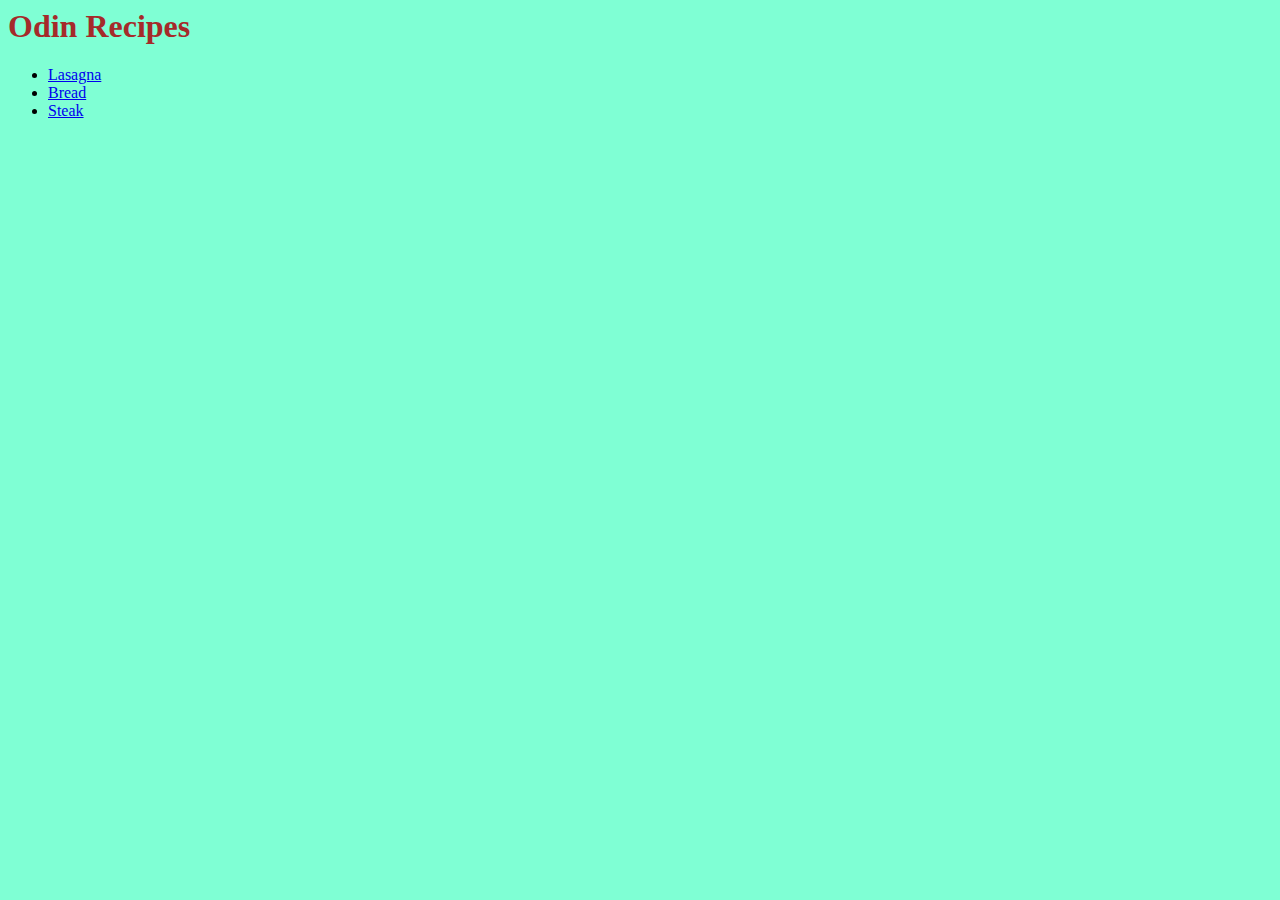
<file: index.html>
<!DOCTYPE>

<html lang="de">

<head>
    <meta charset="utf-8">
    <title>My Recipes</title>
    <link rel="stylesheet" href="./styles.css">
</head>

<body>
    <h1>Odin Recipes</h1>

    <ul>
        <li><a href ="./recipes/lasagna.html">Lasagna</a></li>
        <li><a href ="./recipes/bread.html">Bread</a></li>
        <li><a href="./recipes/steak.html">Steak</a></li>
    </ul>        

    


</body>


</html>
</file>
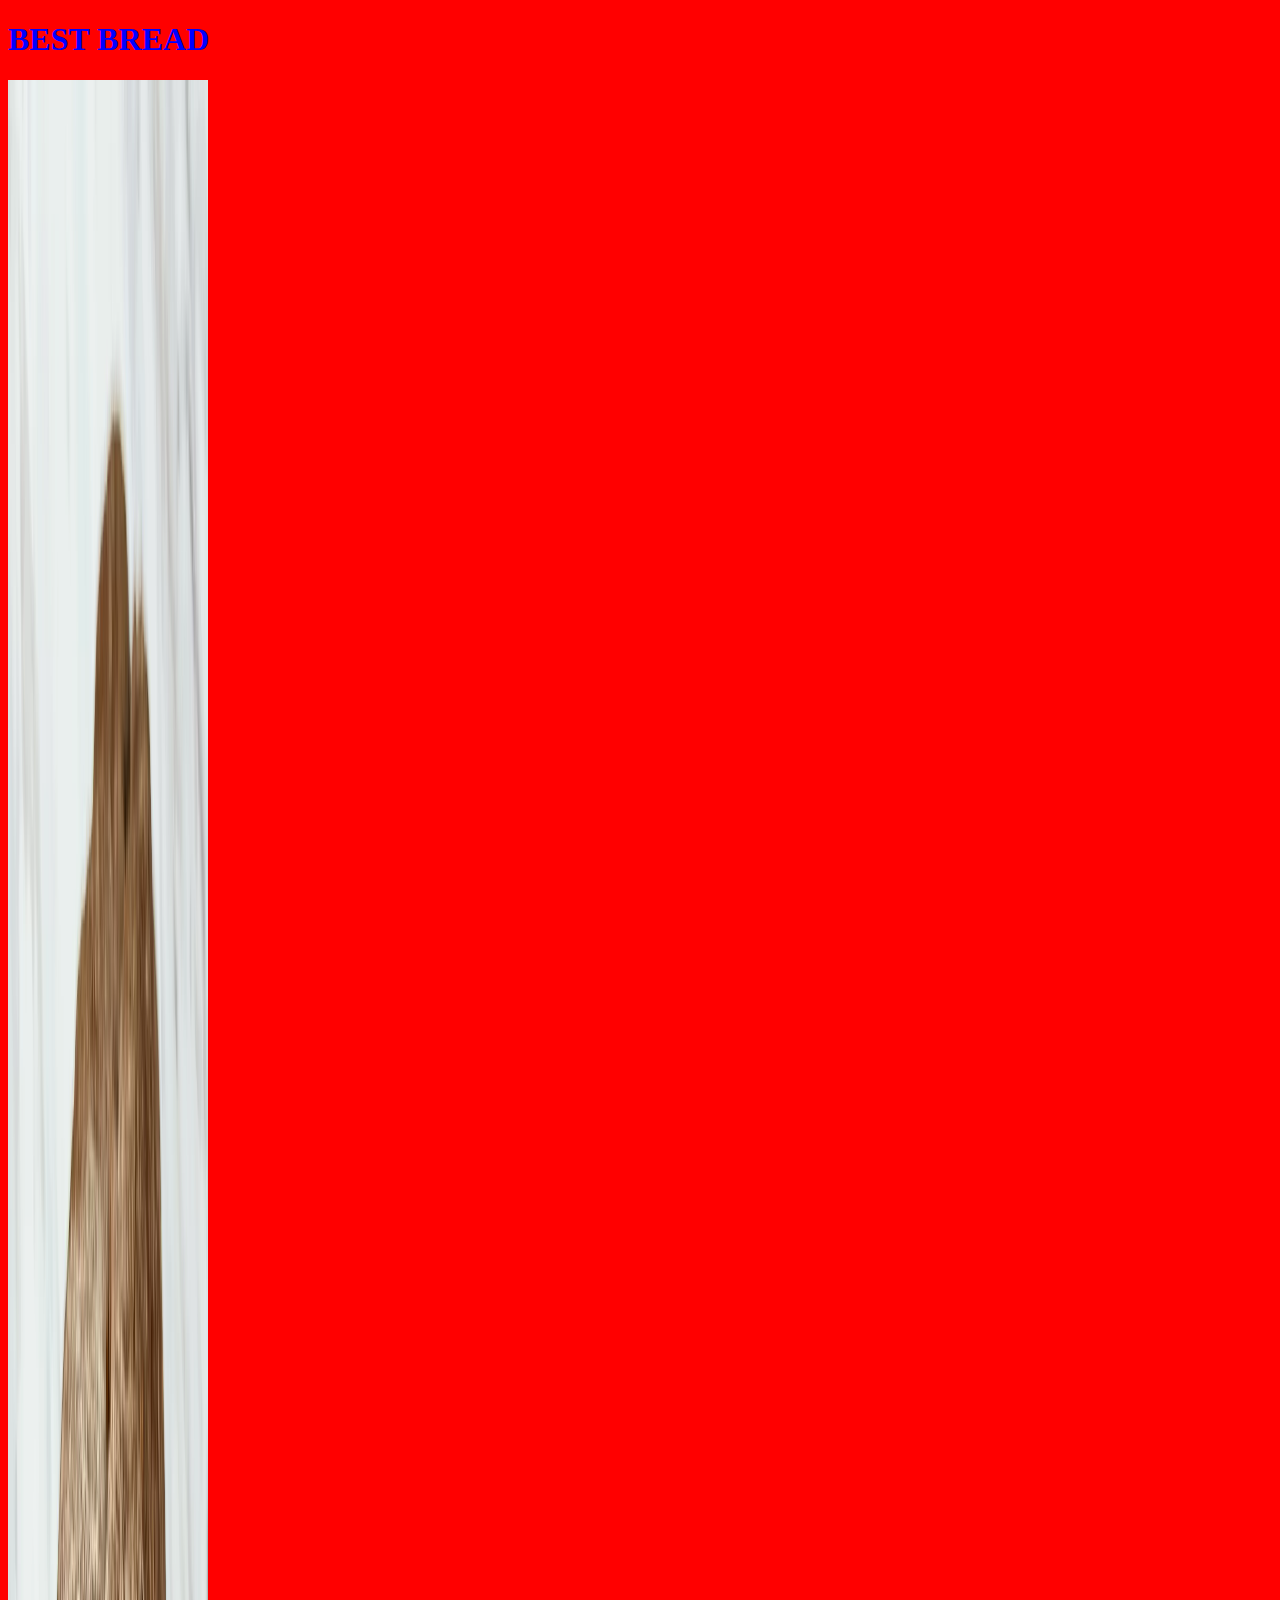
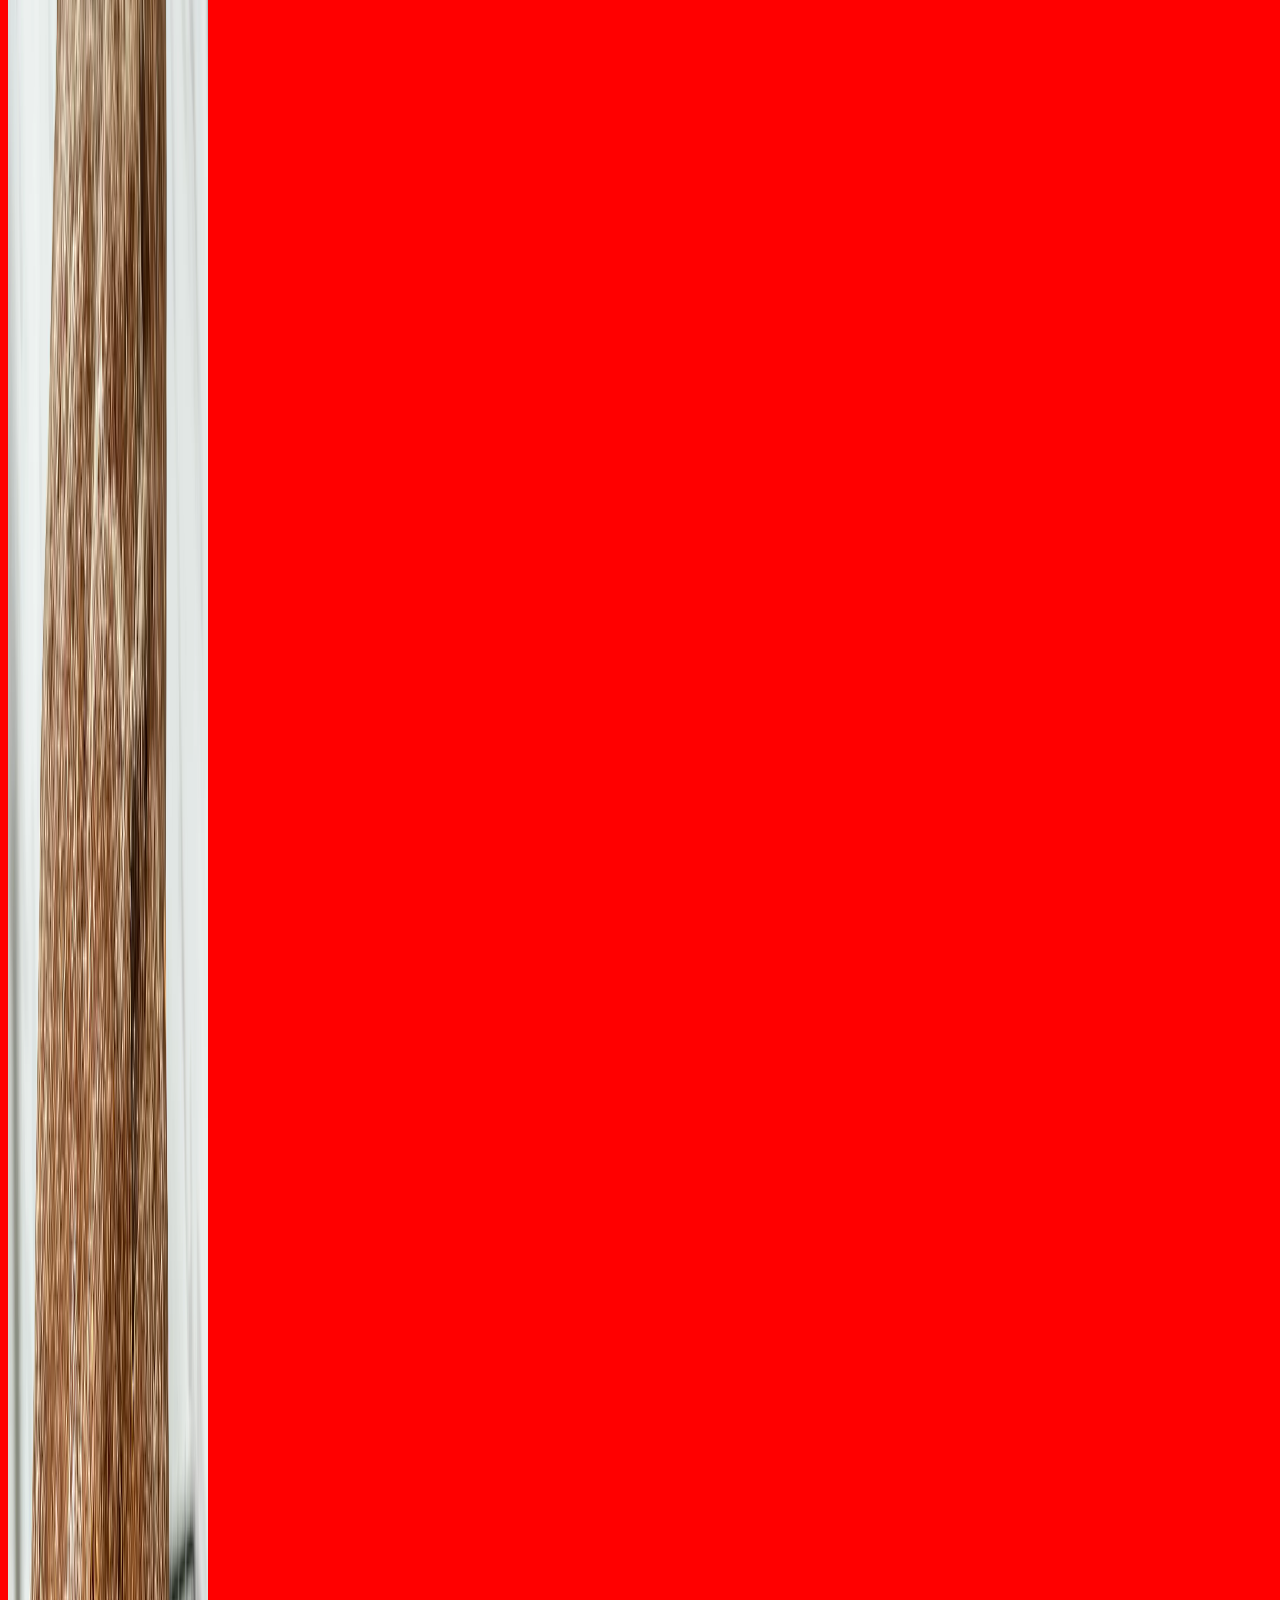
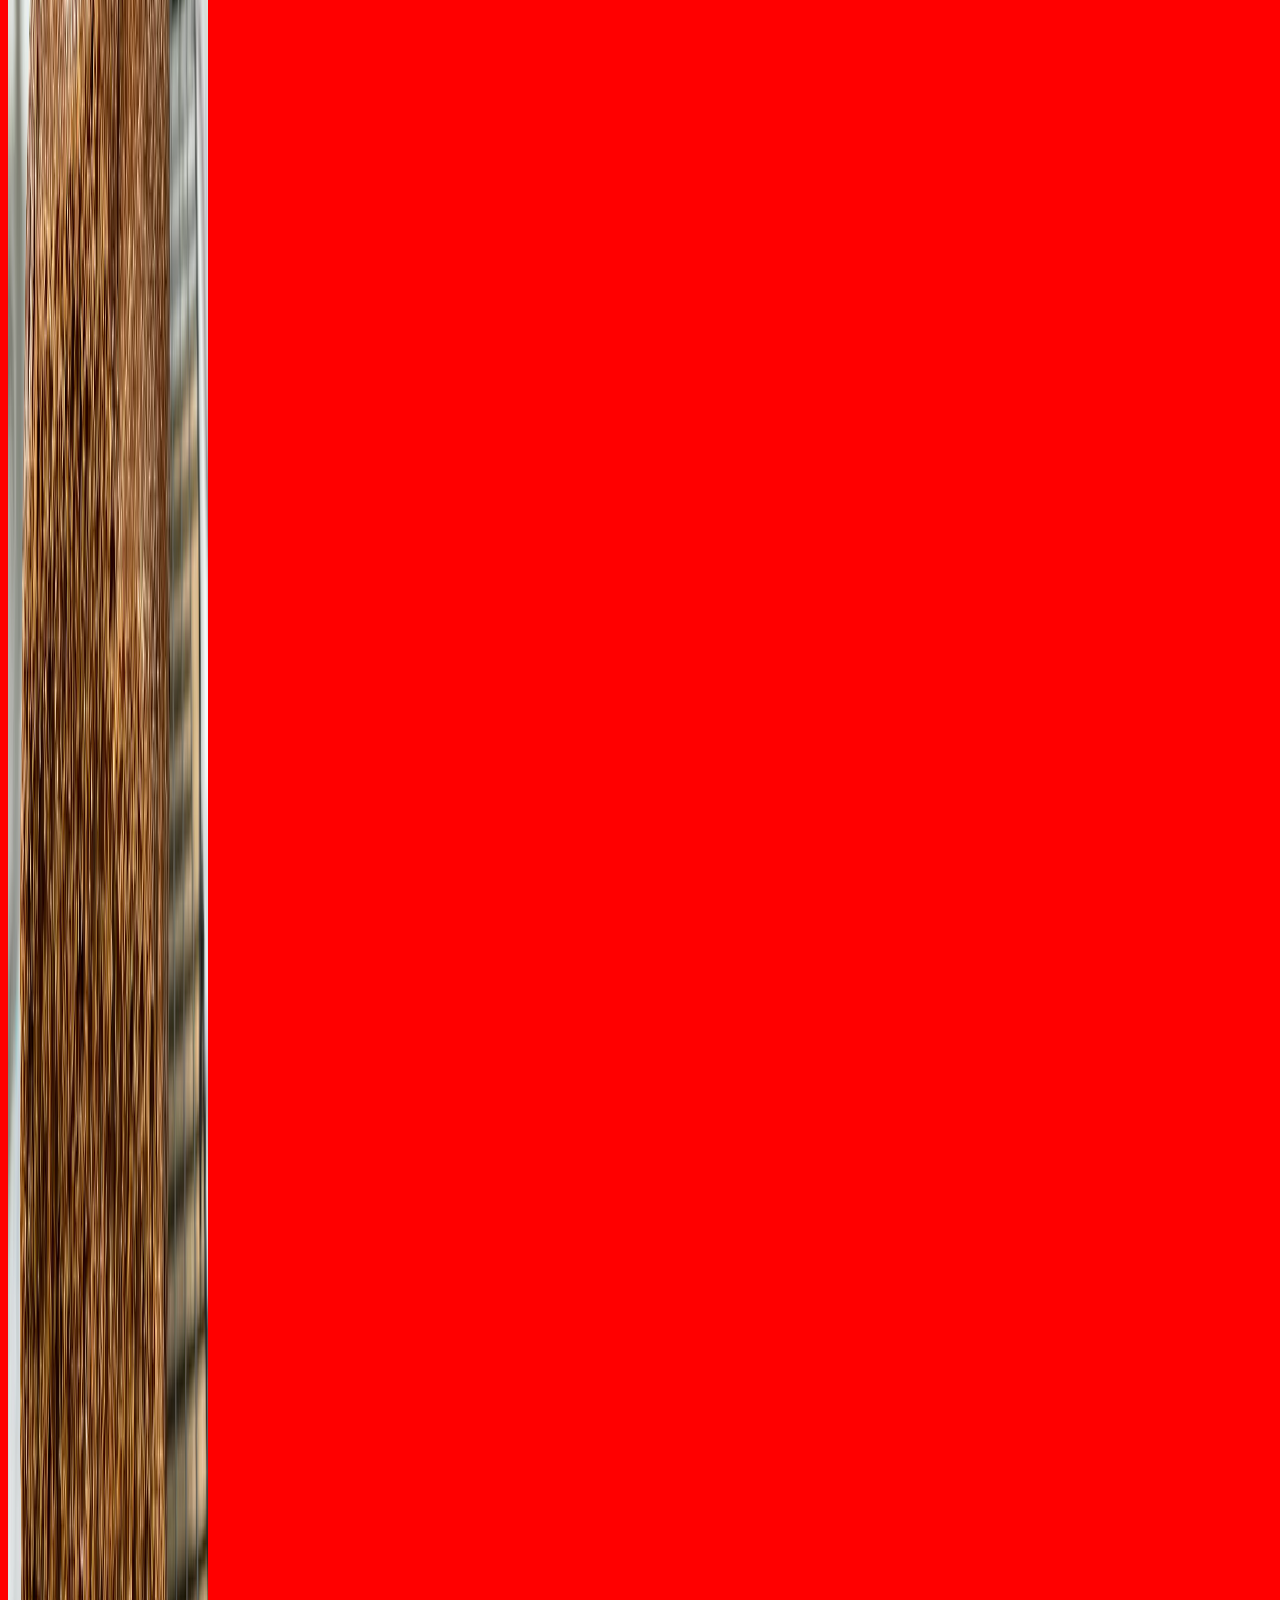
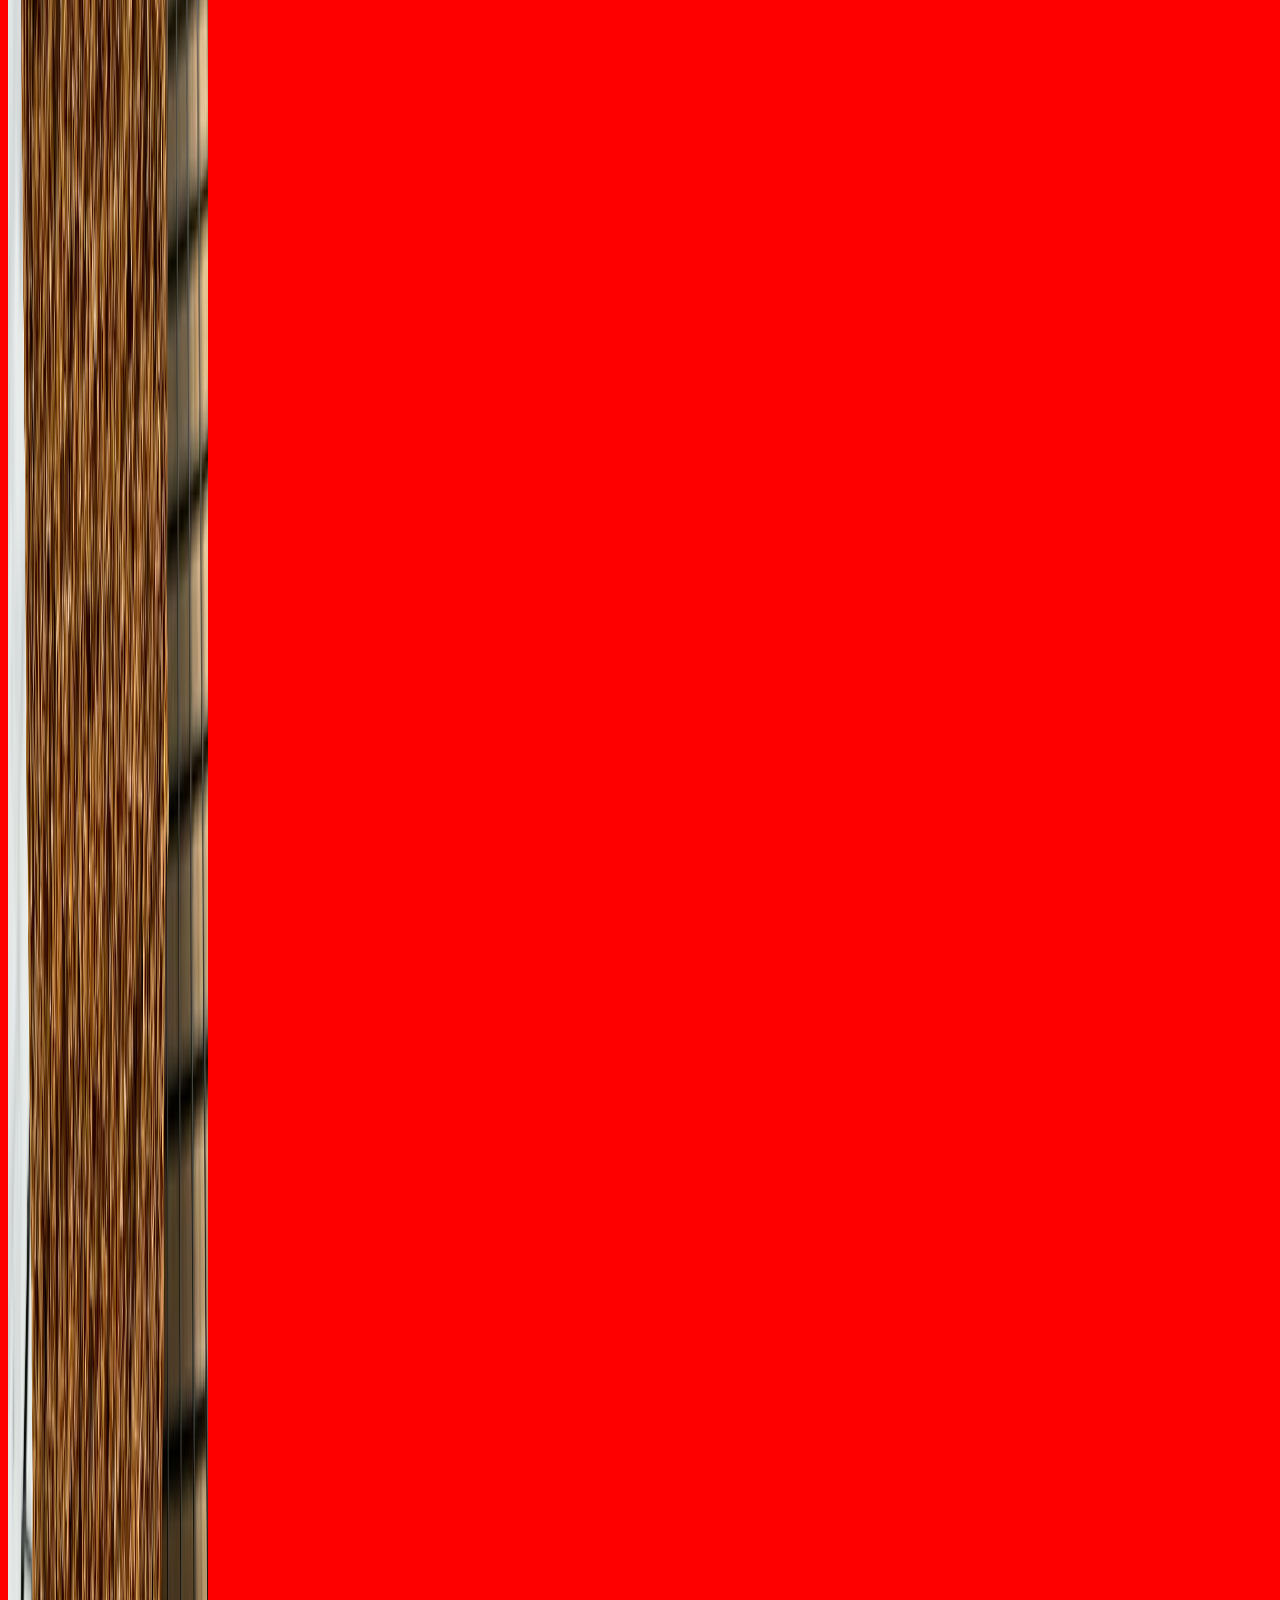
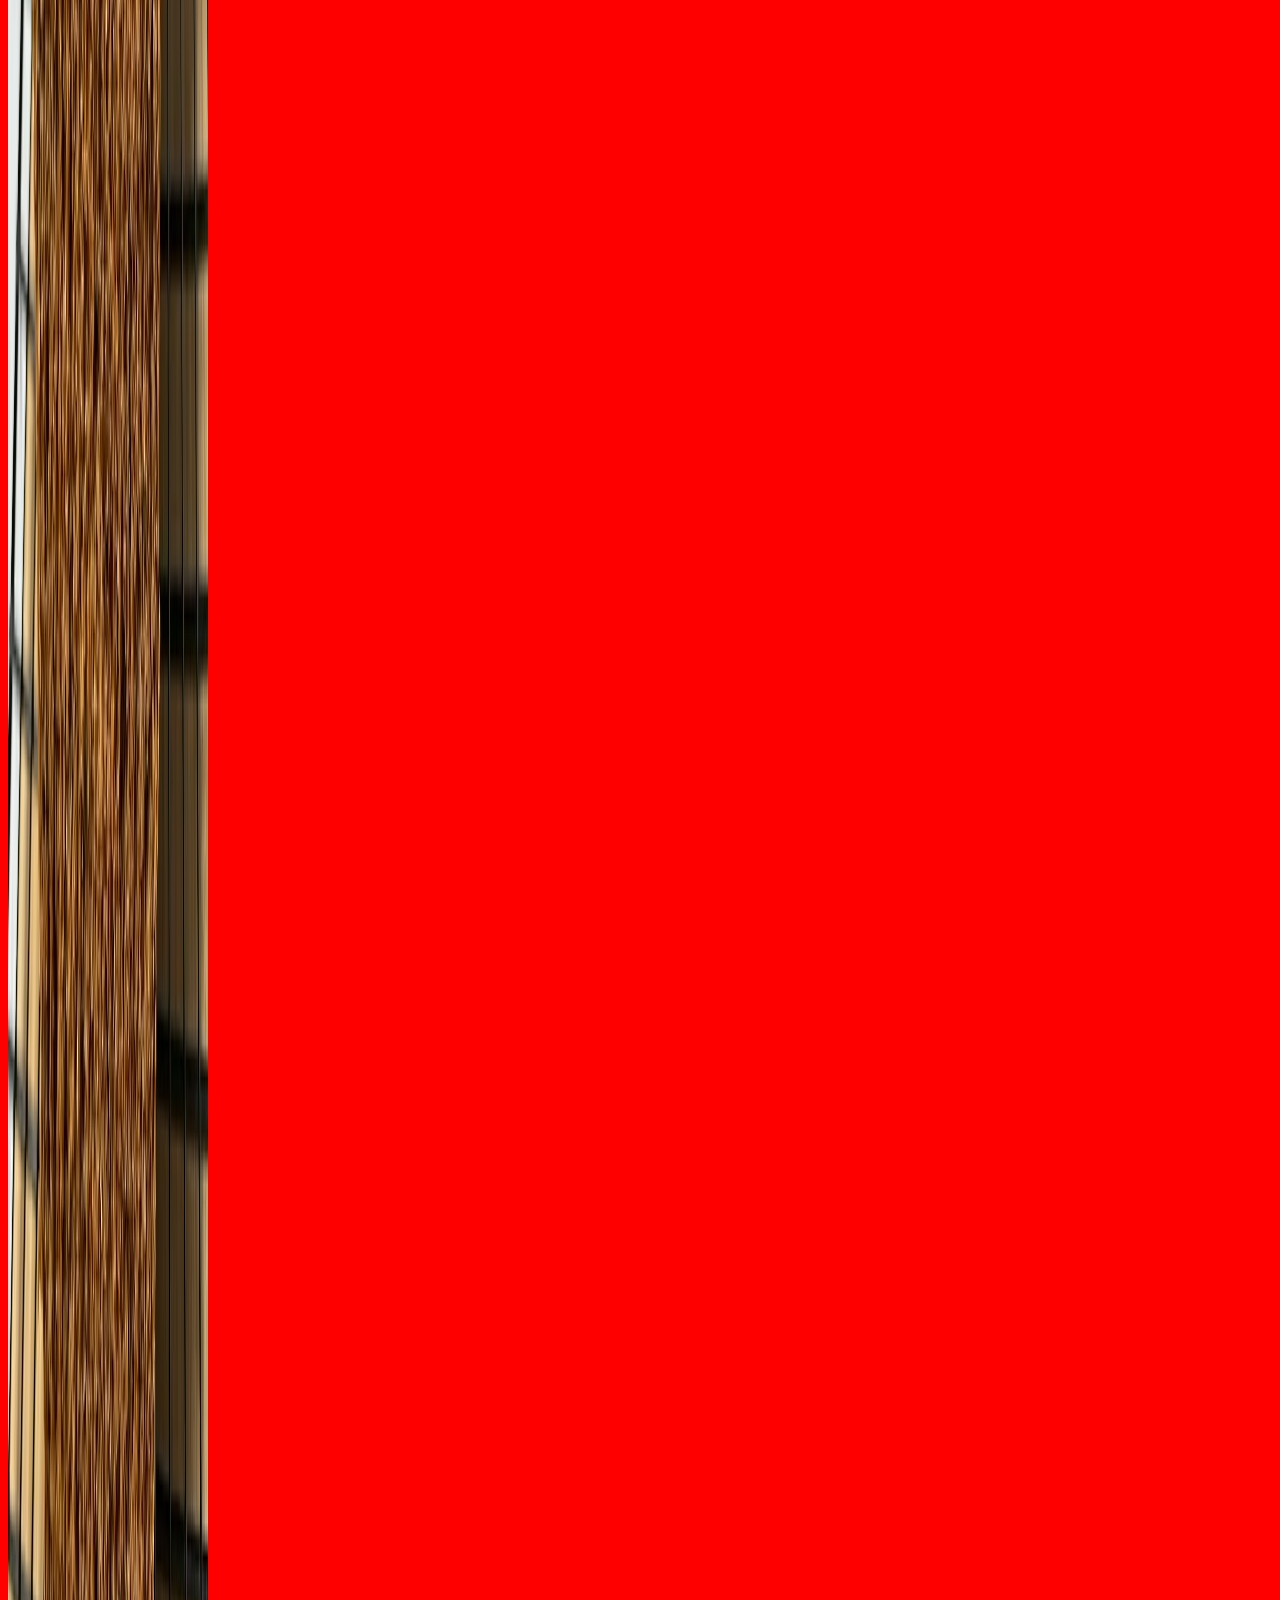
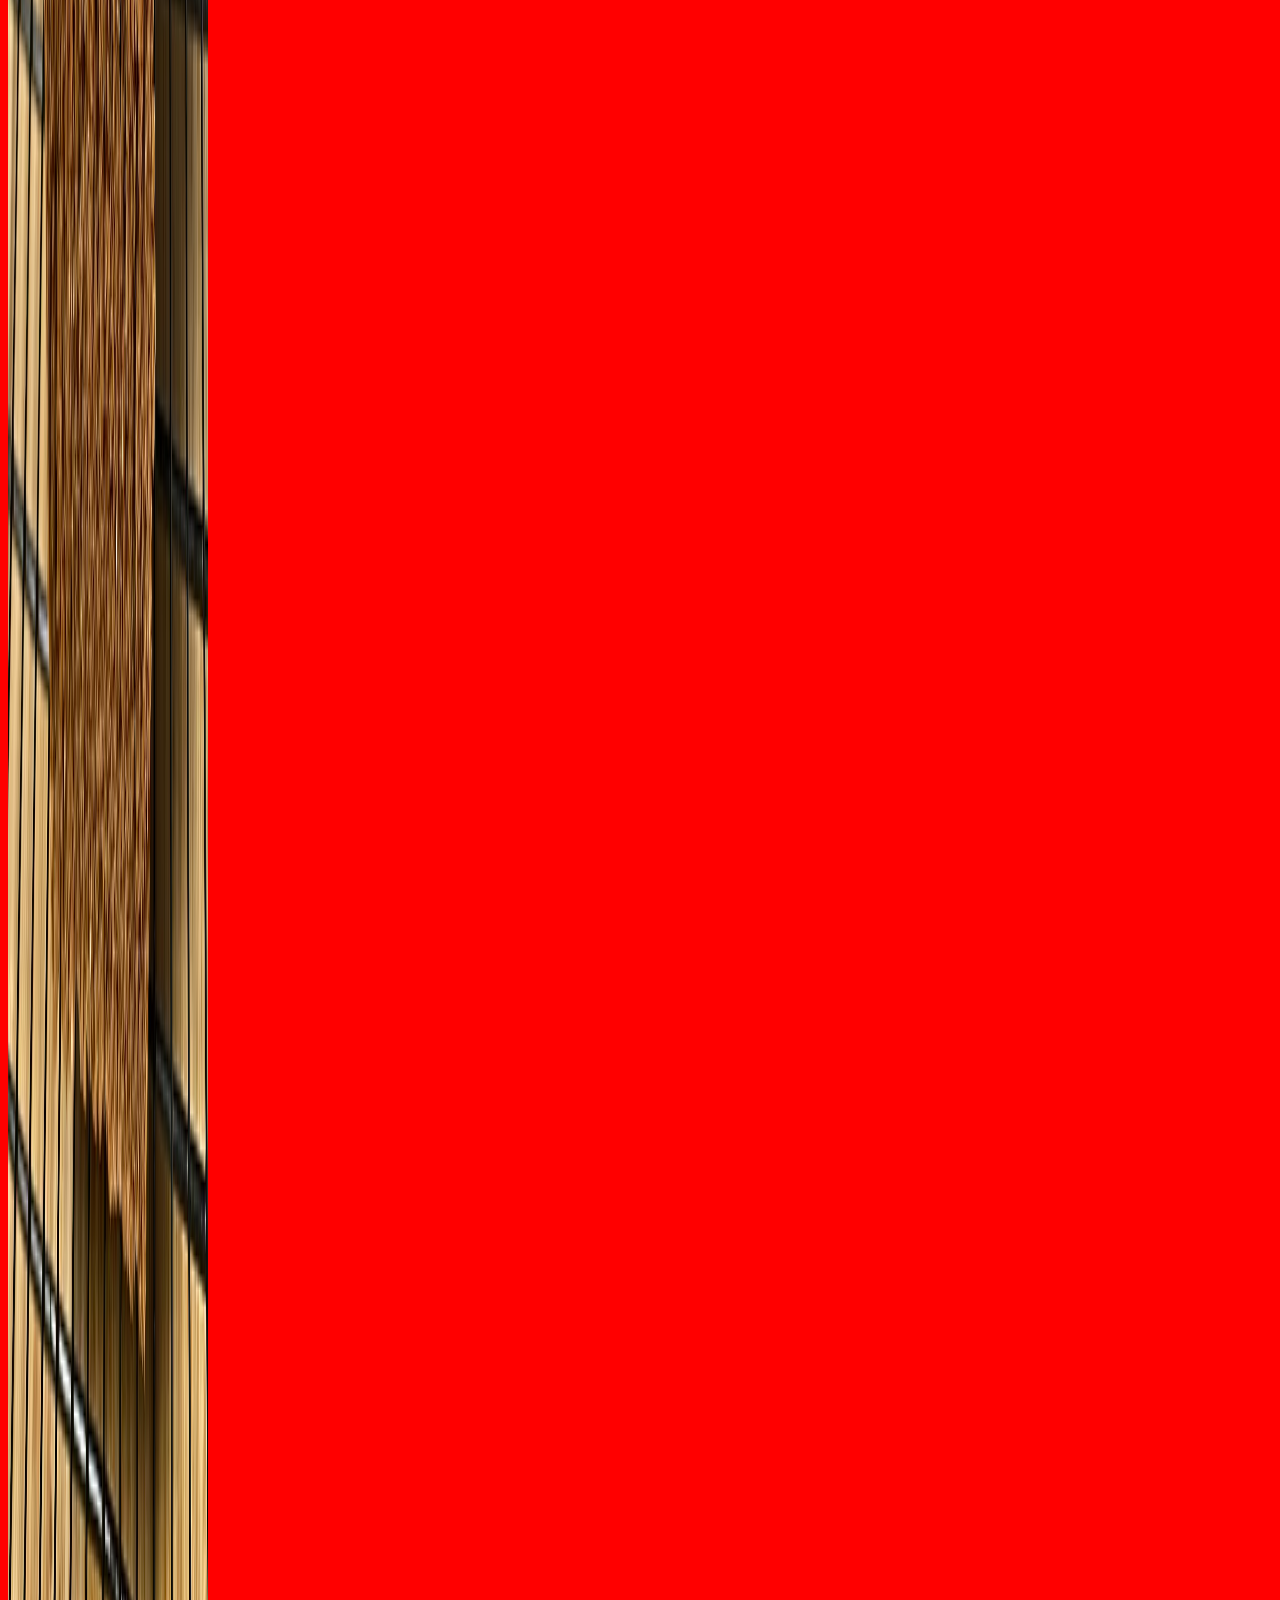
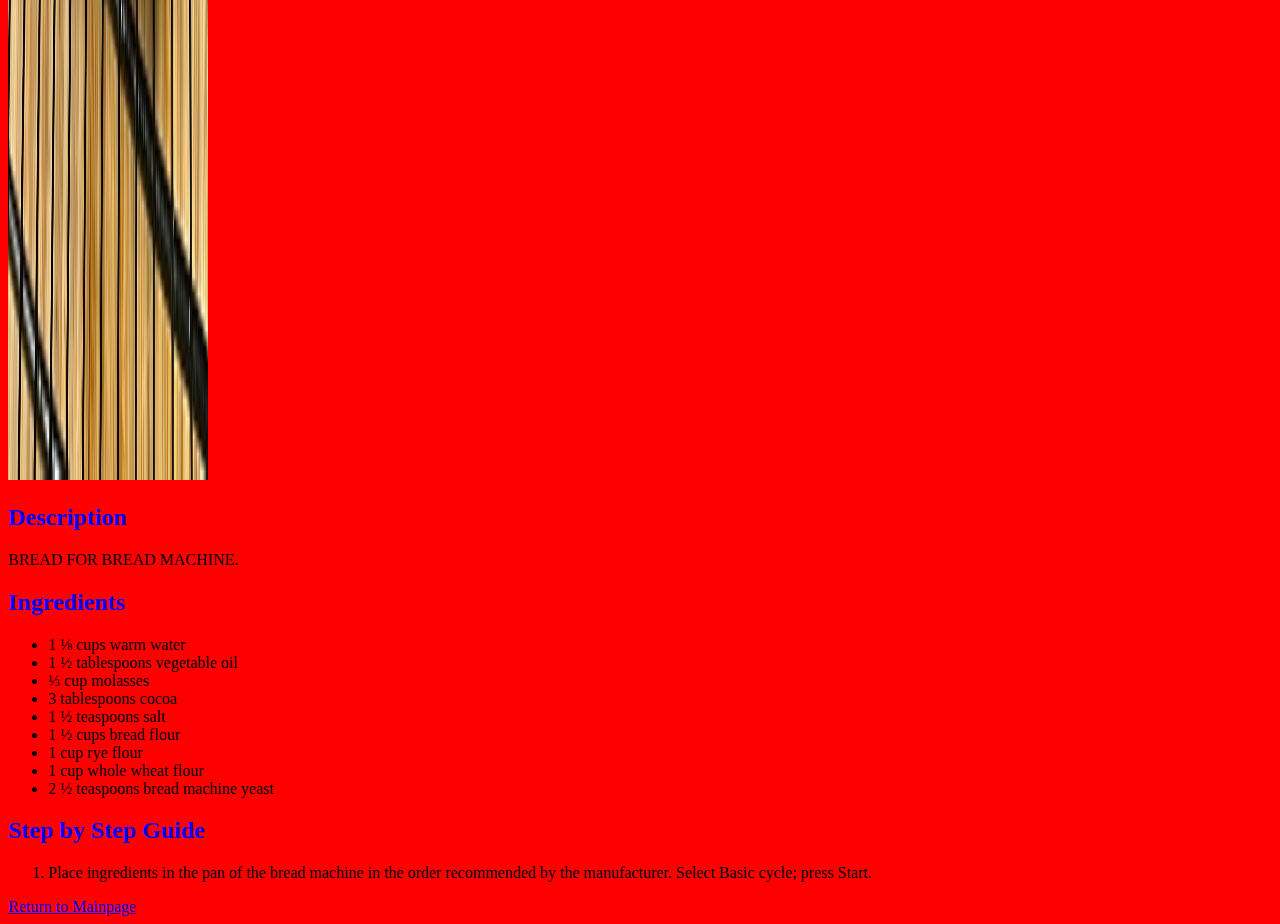
<file: recipes/bread.html>
<!DOCTYPE html>

<html lang="de">
    <head>
        <meta charset="utf-8">
        <title>Bread</title>
        <link rel="stylesheet" href="./bread.css">
    </head>

    <body>
        <h1>BEST BREAD</h1>
        <img src ="8476938-bread-machine-pumpernickel-bread-dennyflorida-4x3-1-d633053959fe4e1f969655575d8fea9a.webp" alt="Good and simple bread on a table">
        <h2>Description</h2>
        <p>BREAD FOR BREAD MACHINE.</p>

        <h2>Ingredients</h2>
        <ul>
            <li>1 ⅛ cups warm water</li>
            <li>1 ½ tablespoons vegetable oil</li>
            <li>⅓ cup molasses

            </li>
            <li>3 tablespoons cocoa</li>
            <li>1 ½ teaspoons salt</li>
            <li>1 ½ cups bread flour</li>
            <li>1 cup rye flour</li>
            <li>1 cup whole wheat flour</li>
            <li>2 ½ teaspoons bread machine yeast</li>
        </ul>

        <h2>Step by Step Guide</h2>
        <ol>
            <li>Place ingredients in the pan of the bread machine in the order recommended by the manufacturer. Select Basic cycle; press Start.</li>
        </ol>



        <a href="../index.html">Return to Mainpage</a>

    </body>


</html>
</file>
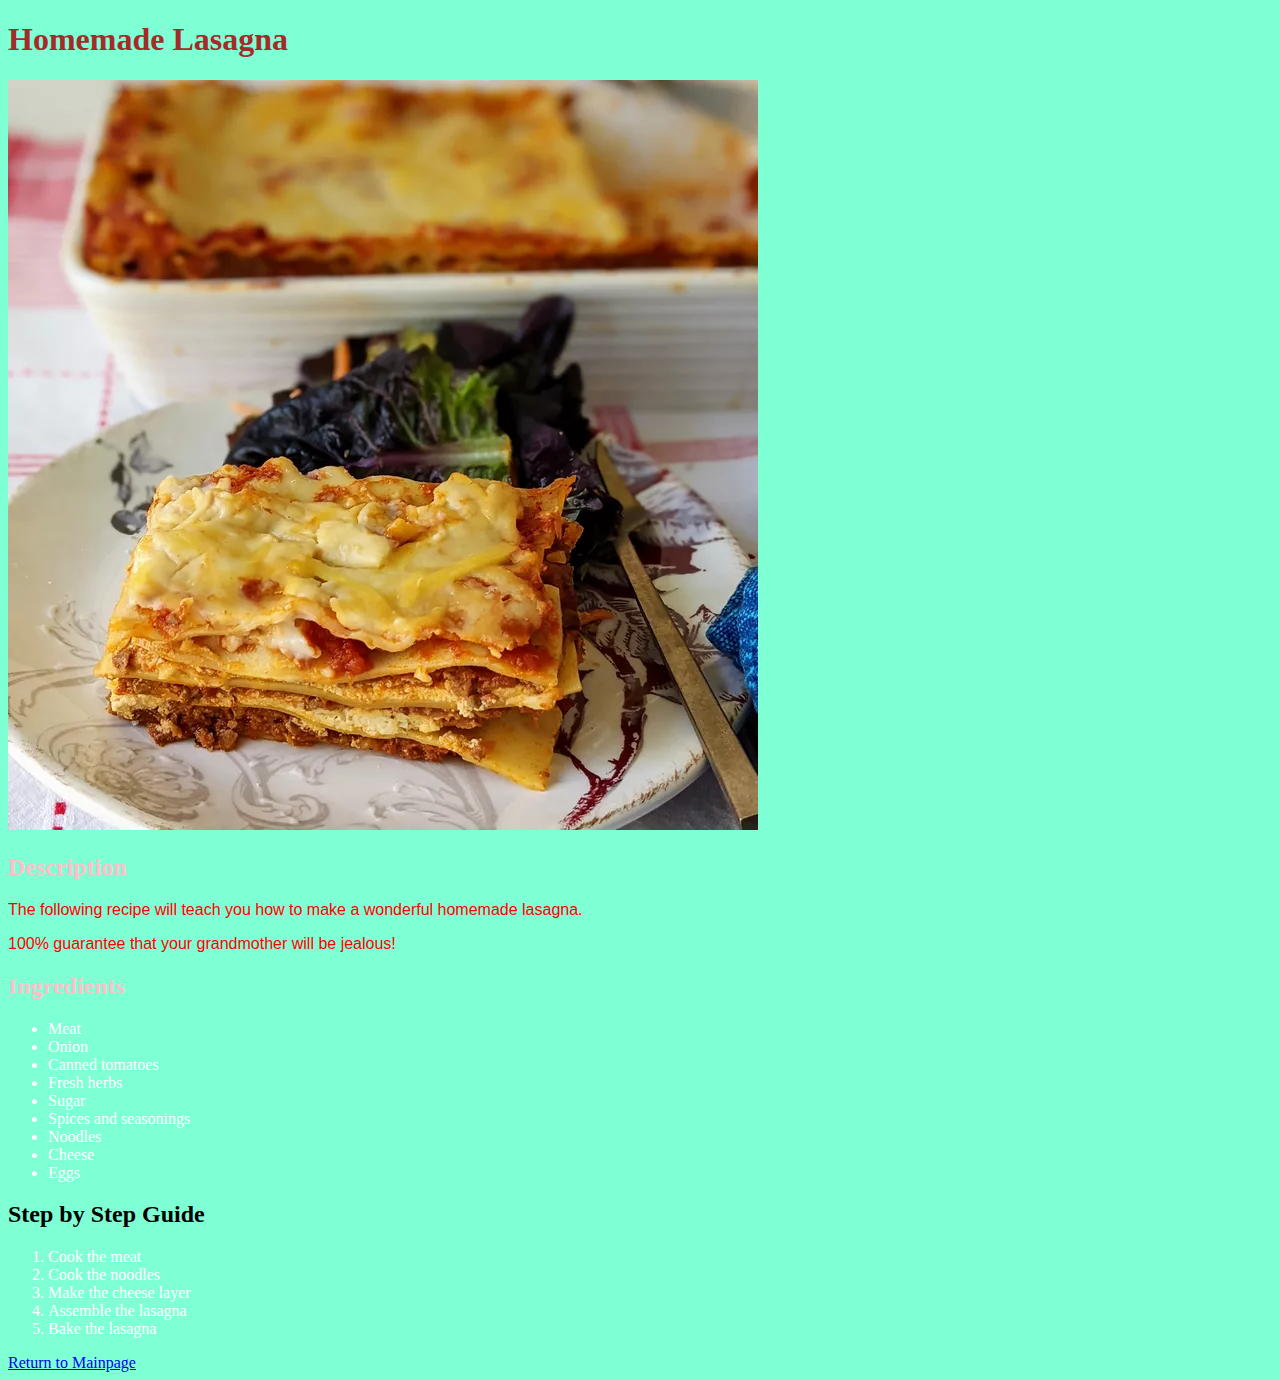
<file: recipes/lasagna.html>
<!DOCTYPE html>

<html lang="de">
    <head>
        <meta charset="utf-8">
        <title>Lasagna</title>
        <link rel="stylesheet" href="./lasagna.css">
    </head>

    <body>
        <h1>Homemade Lasagna</h1>
        <img src ="19344_homemade-lasagna_Rita2-1x1-1-b4f53c3ba2f4475c97665908a6fd1783.webp" alt="One plate with Lasagna" >
        <h2 >Description</h2>
        <p class="intro">The following recipe will teach you how to make a wonderful homemade lasagna.</p>
        <p class="intro">100% guarantee that your grandmother will be jealous!</p>

        <h2>Ingredients</h2>
        <ul>
            <li>Meat</li>
            <li>Onion</li>
            <li>Canned tomatoes</li>
            <li>Fresh herbs</li>
            <li>Sugar</li>
            <li>Spices and seasonings</li>
            <li>Noodles</li>
            <li>Cheese</li>
            <li>Eggs</li>
        </ul>

        <h2 id="Steps">Step by Step Guide</h2>
        <ol>
            <li>Cook the meat</li>
            <li>Cook the noodles</li>
            <li>Make the cheese layer</li>
            <li>Assemble the lasagna</li>
            <li>Bake the lasagna</li>
        </ol>



        <a href="../index.html">Return to Mainpage</a>

    </body>


</html>
</file>
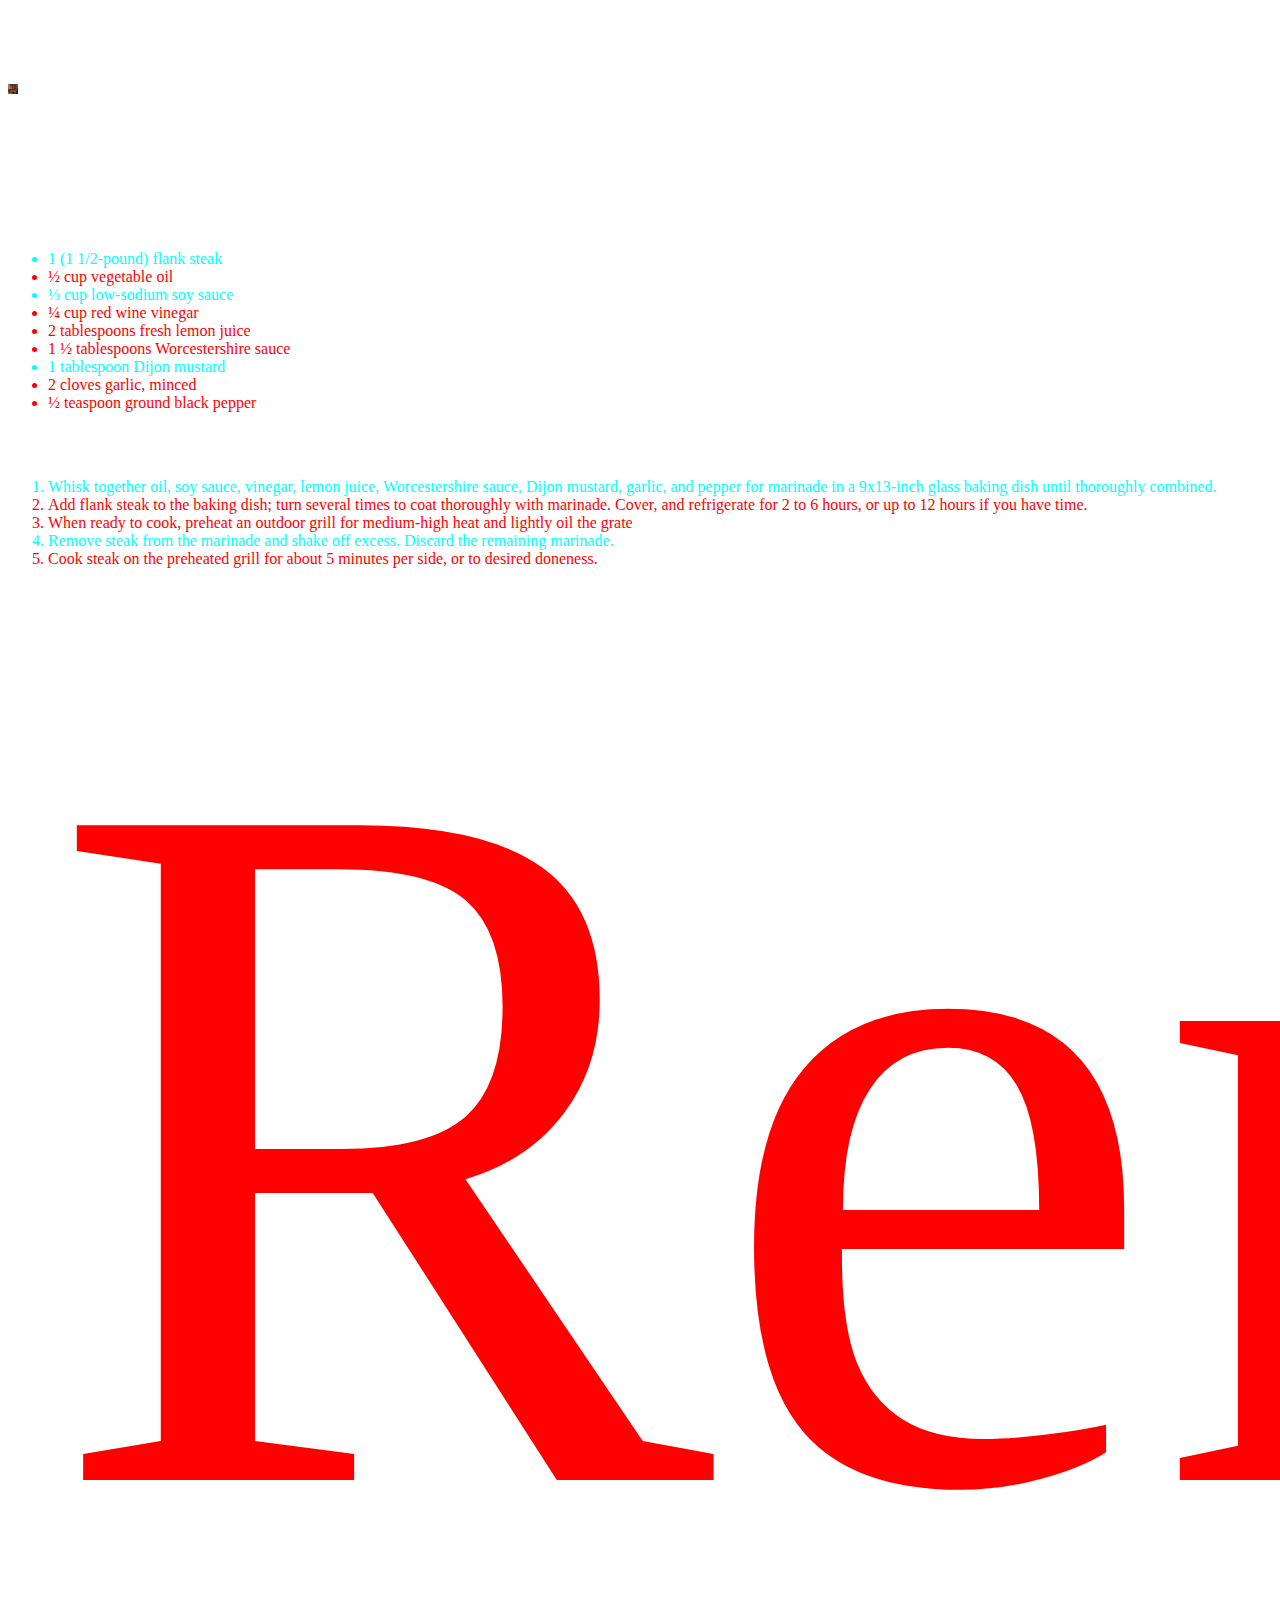
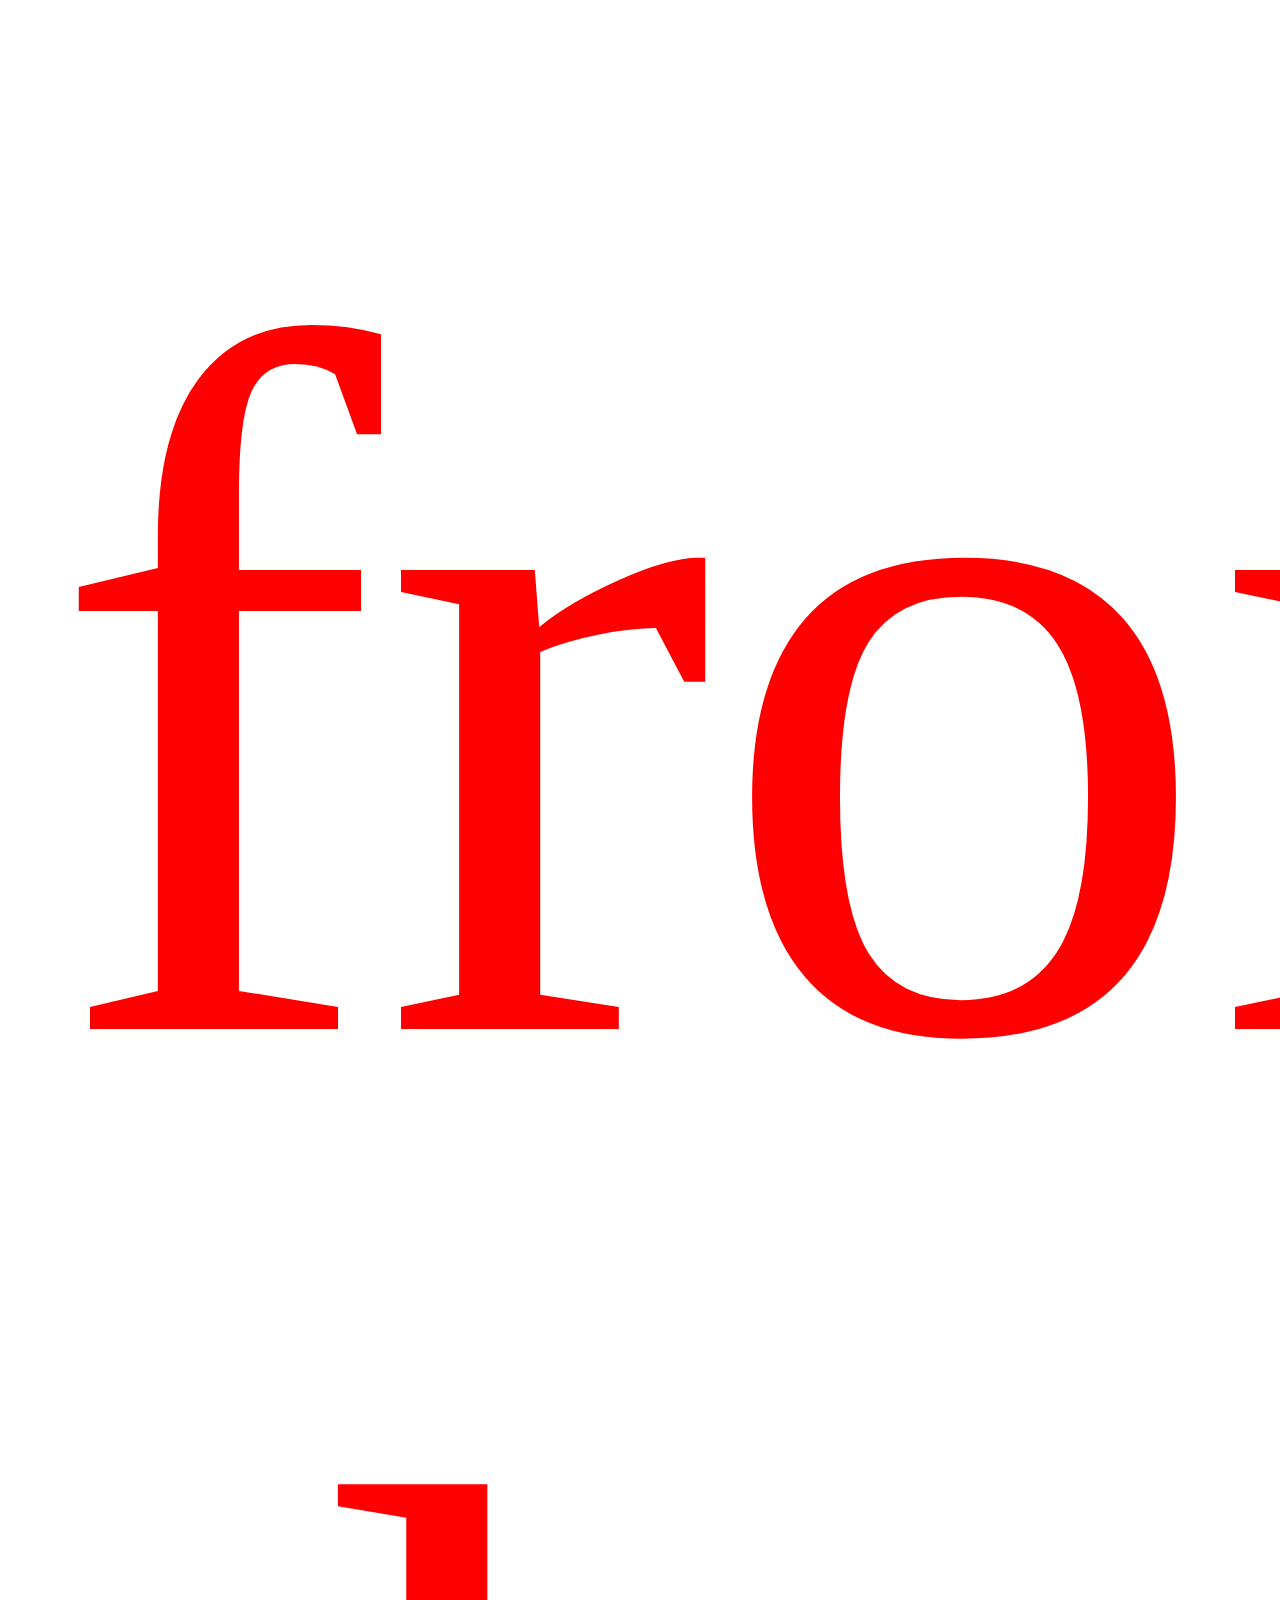
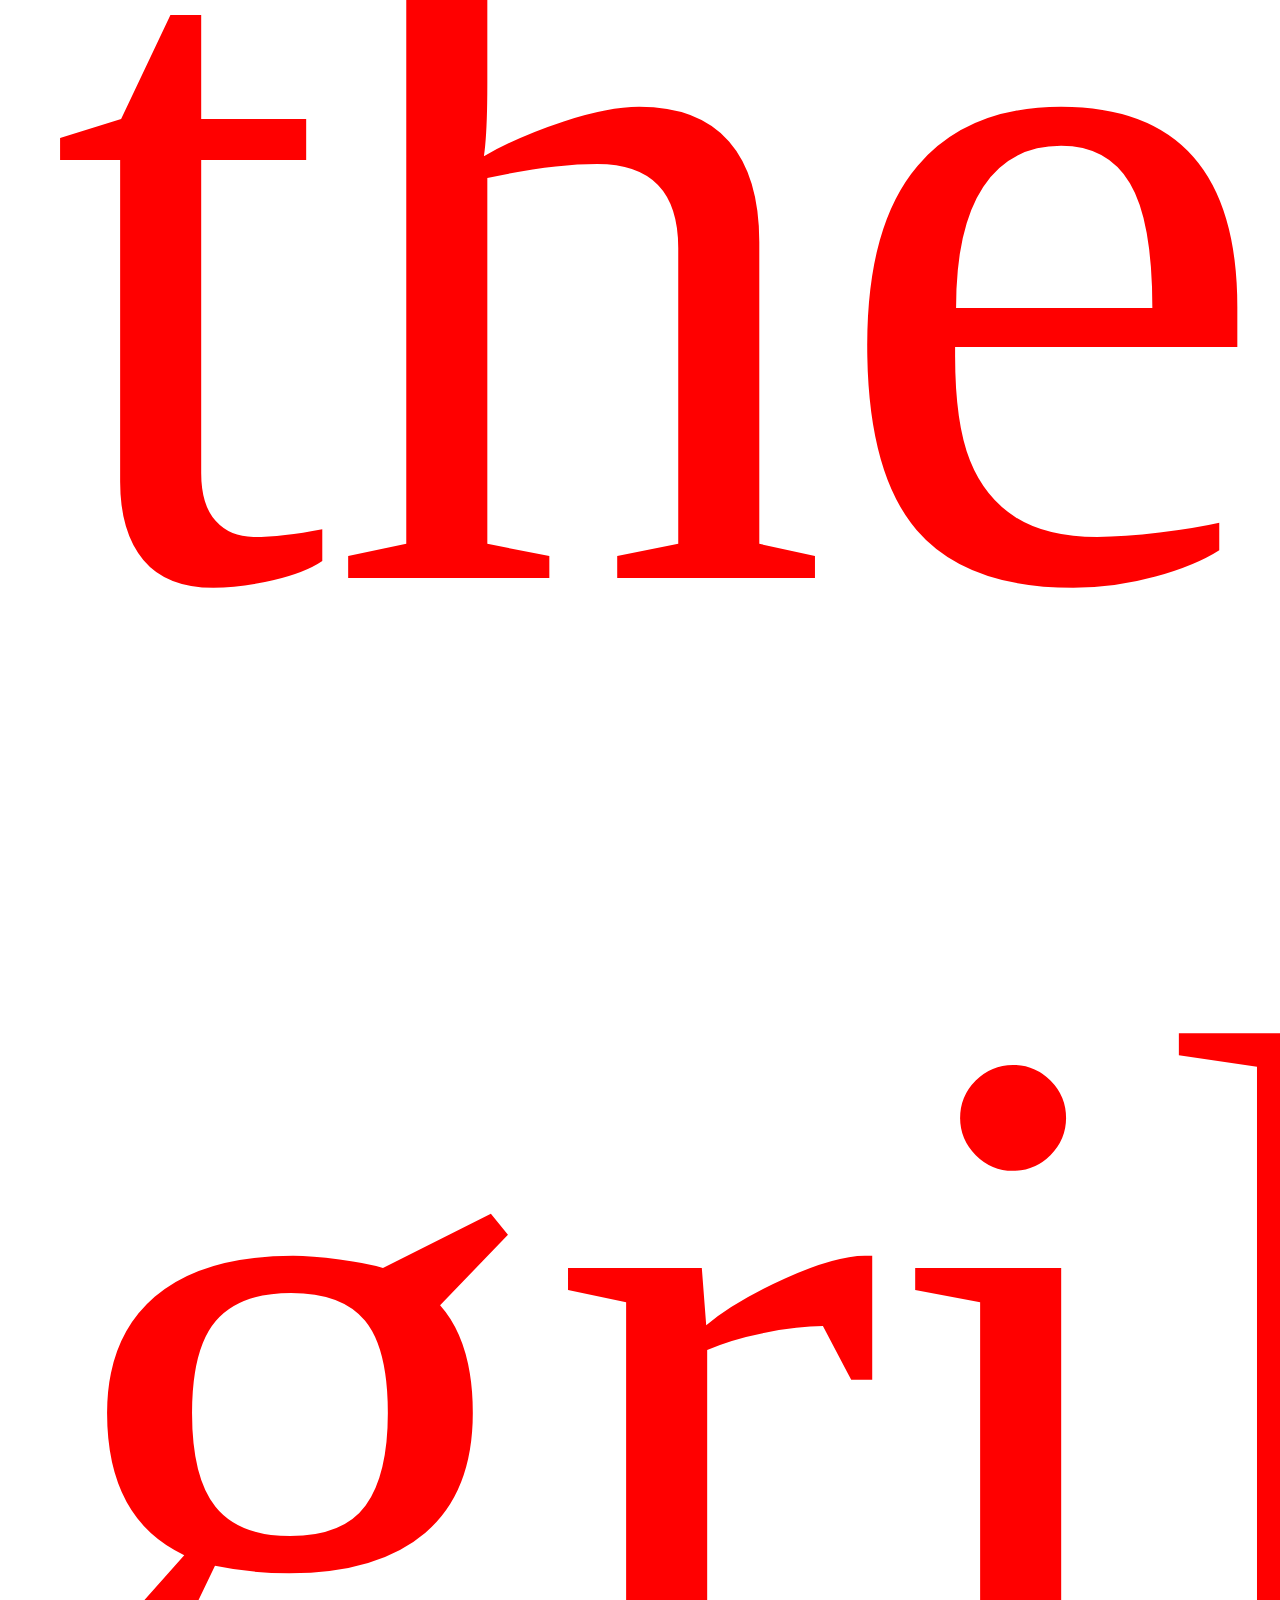
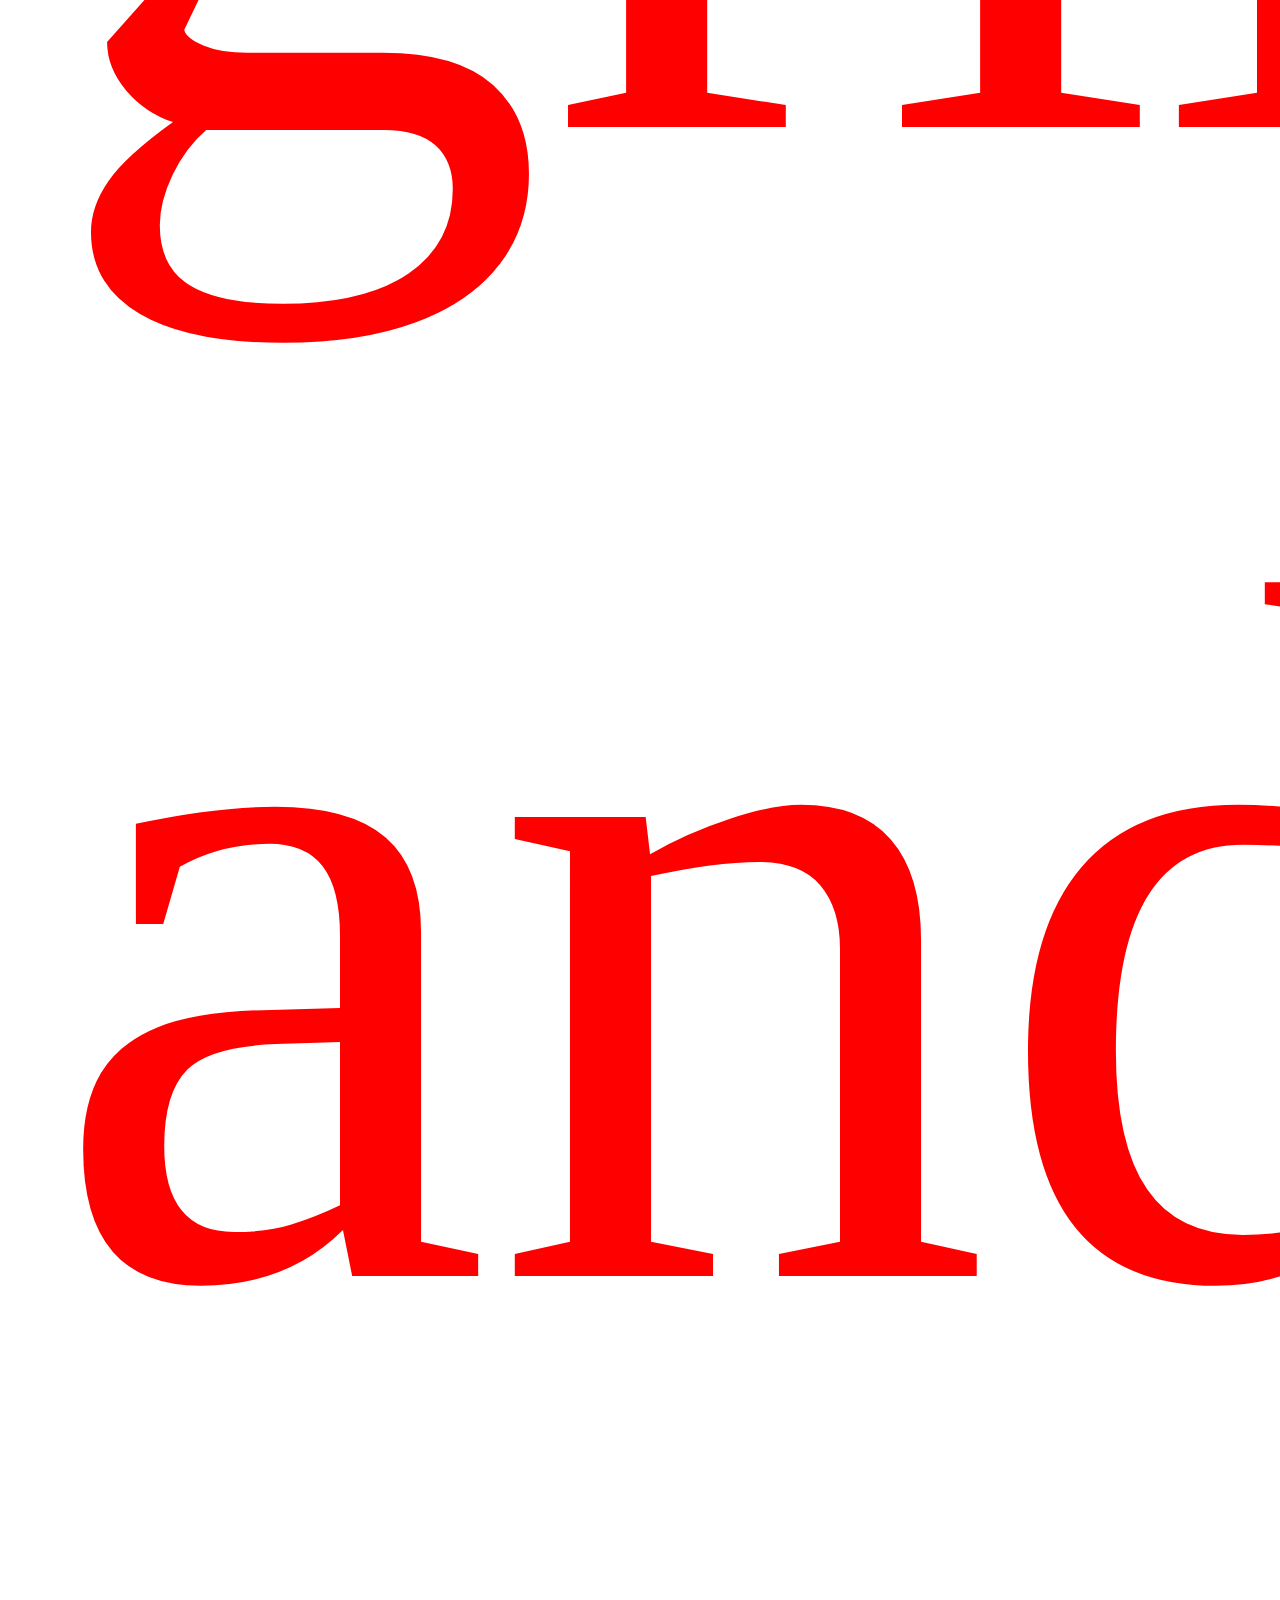
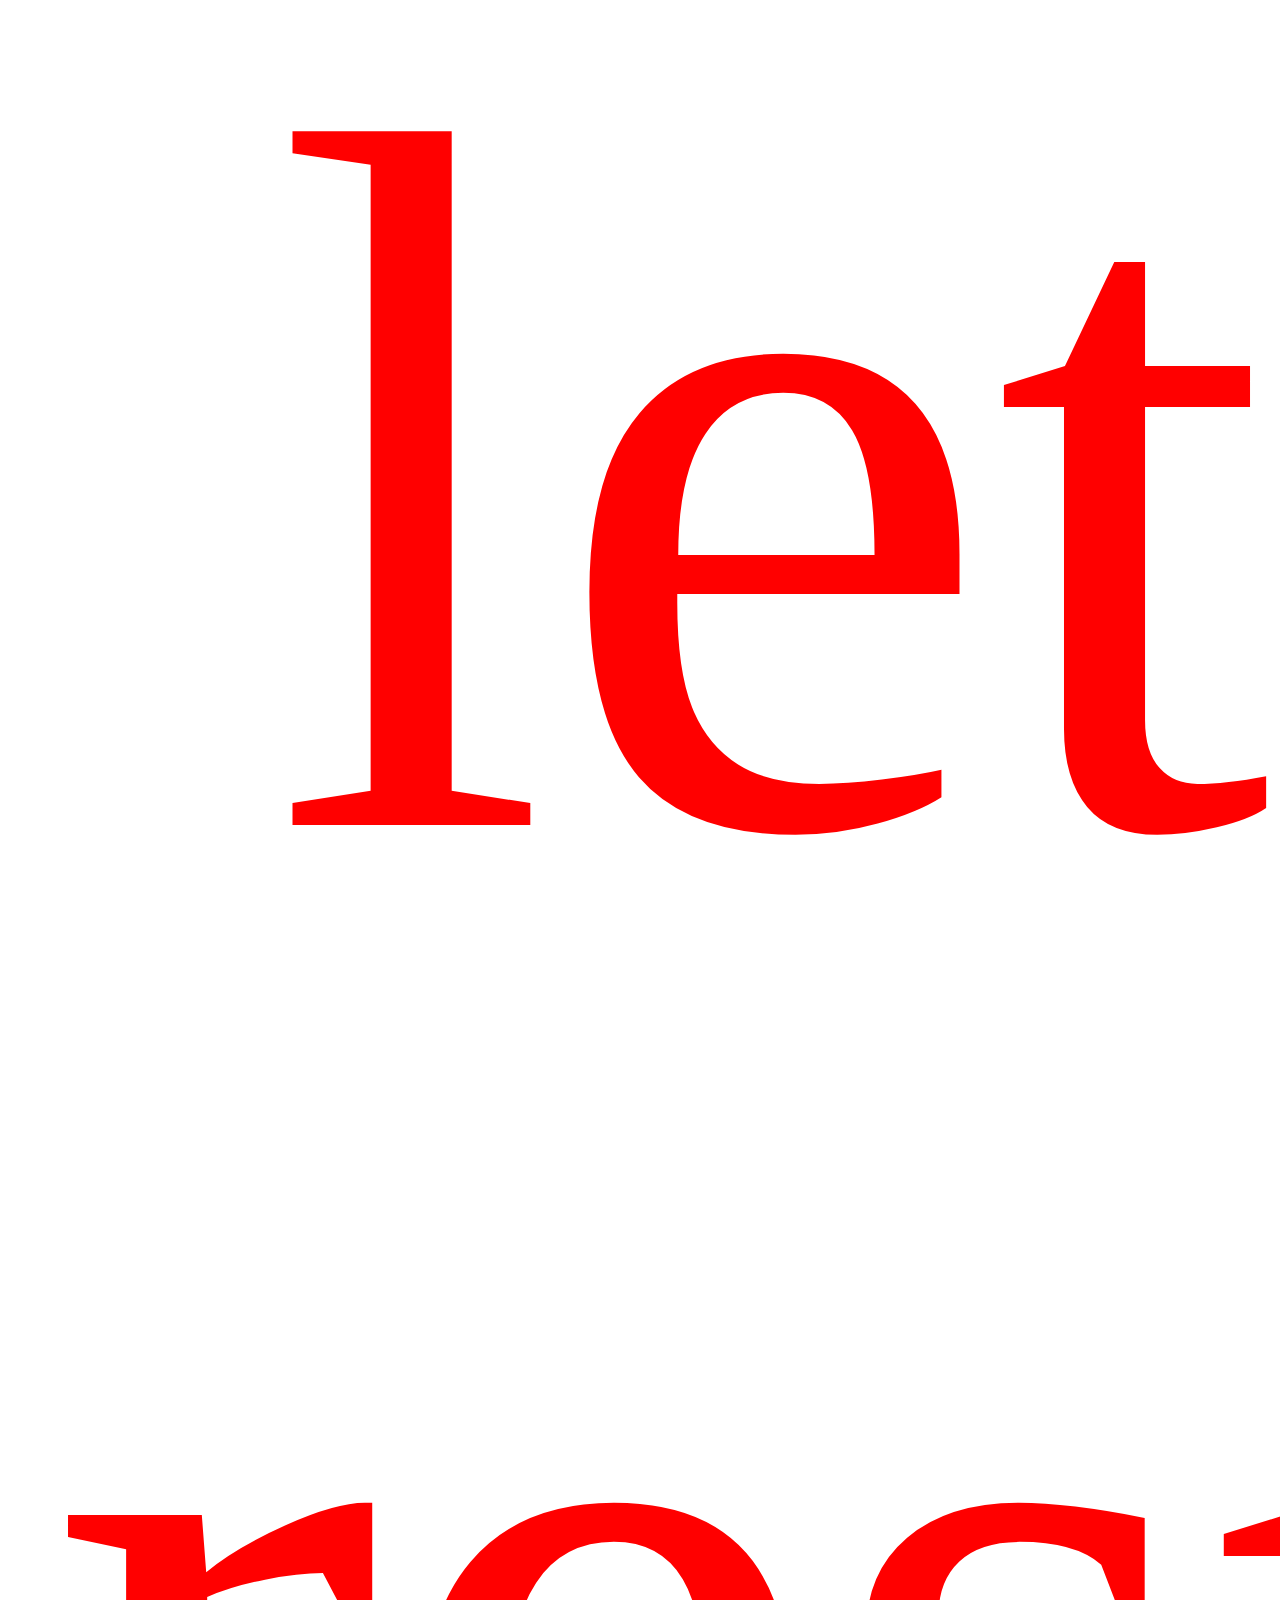
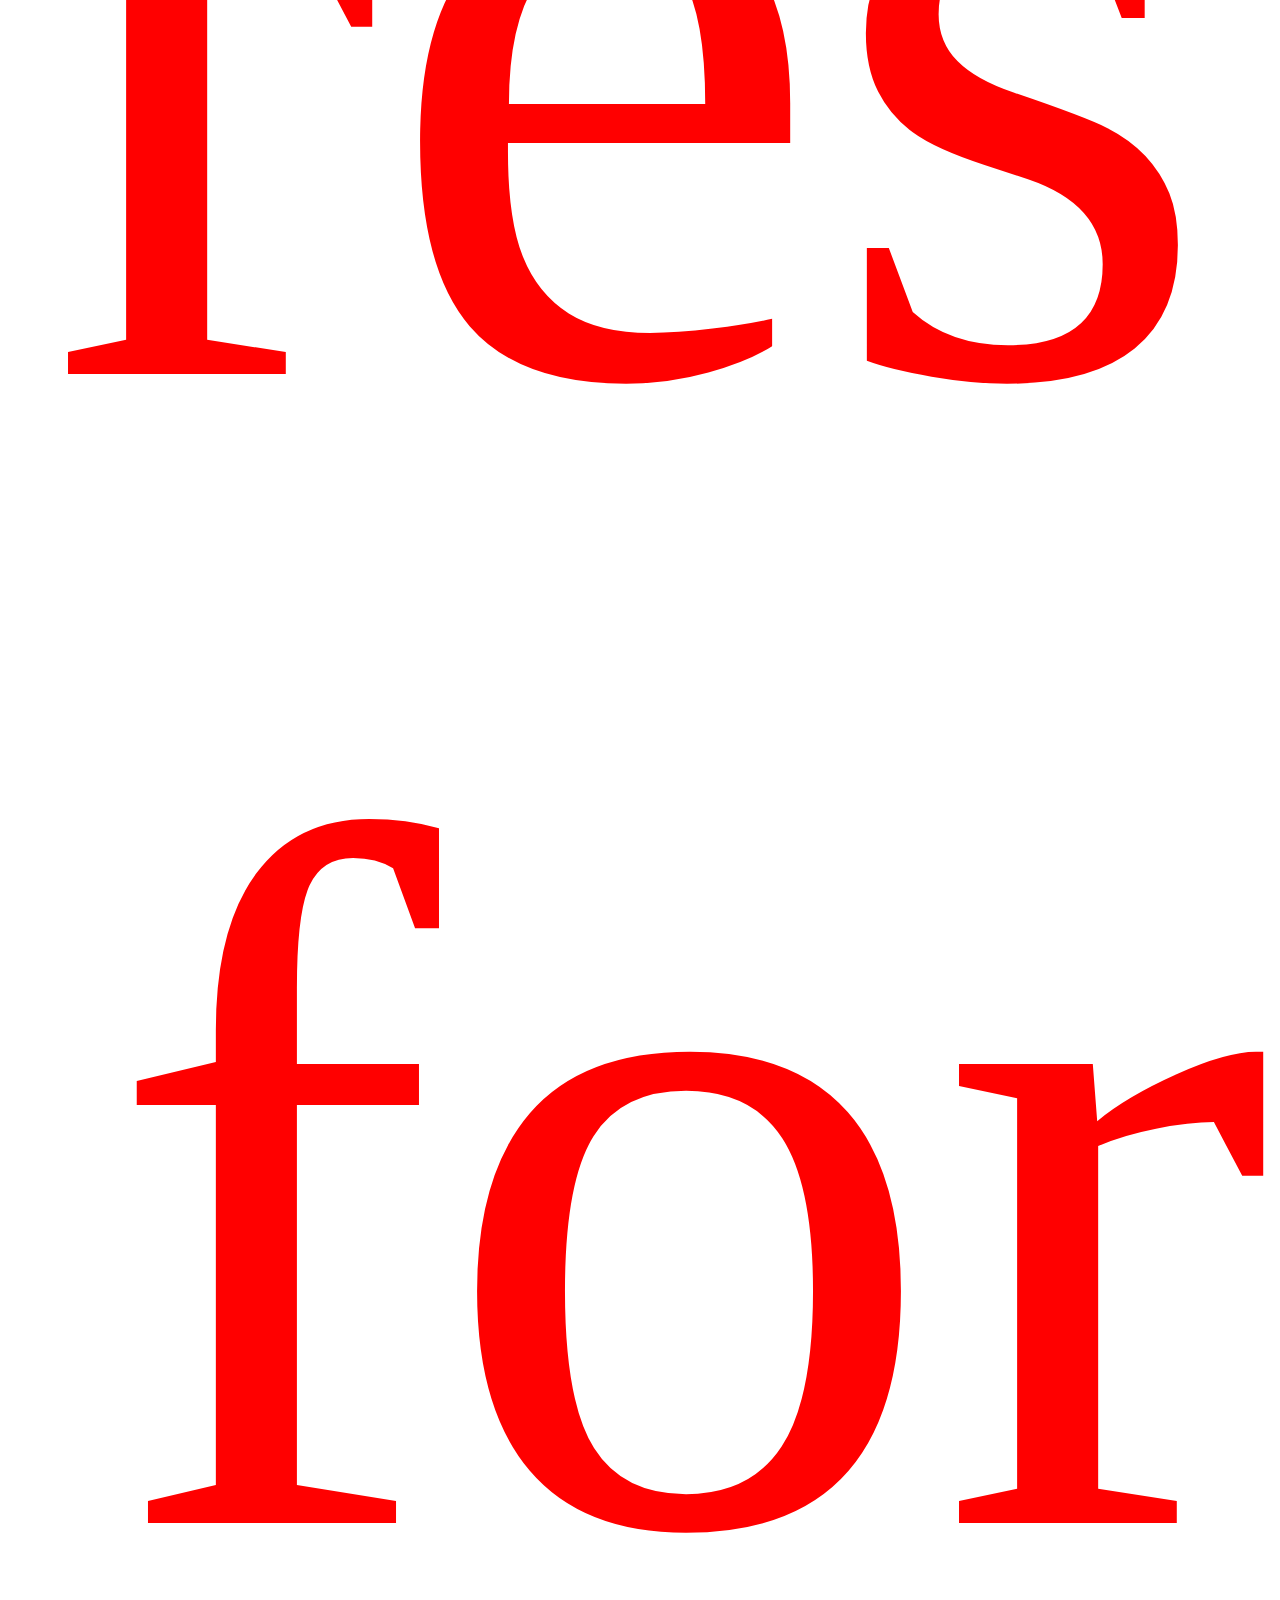
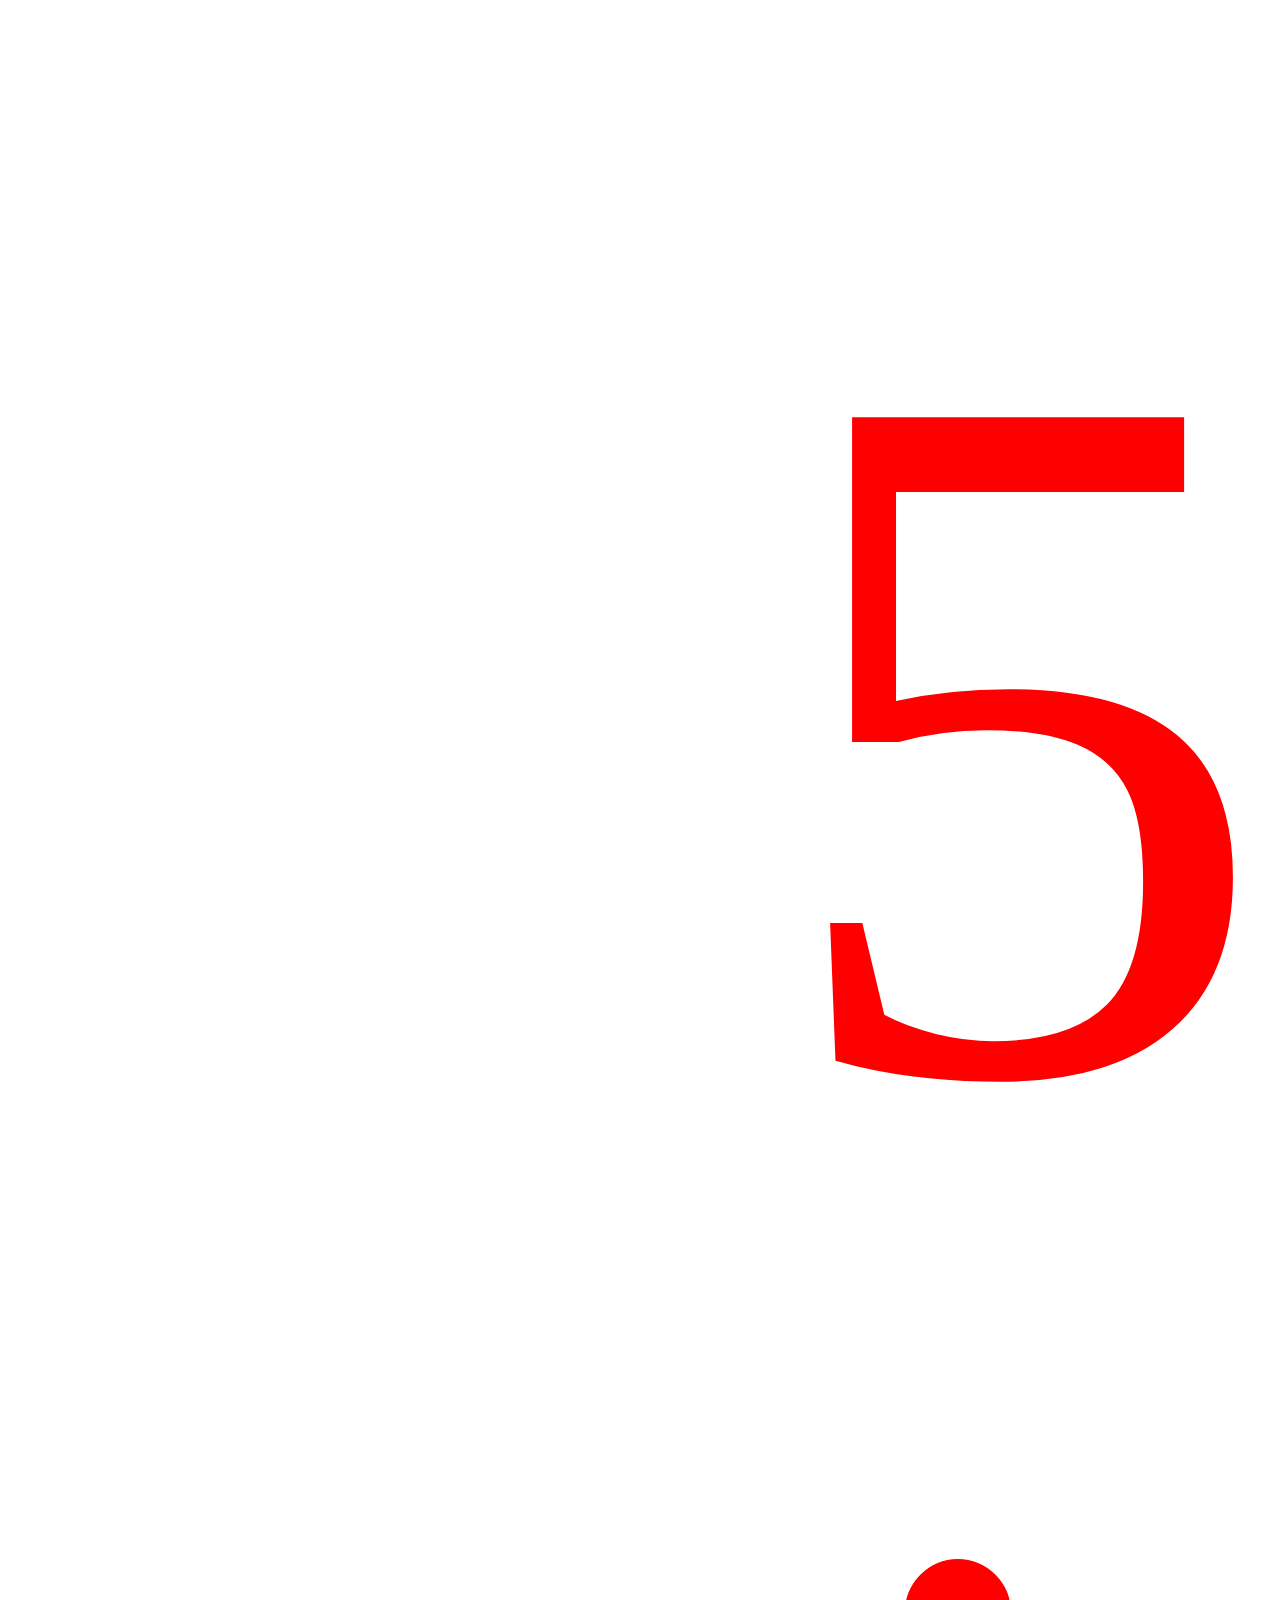
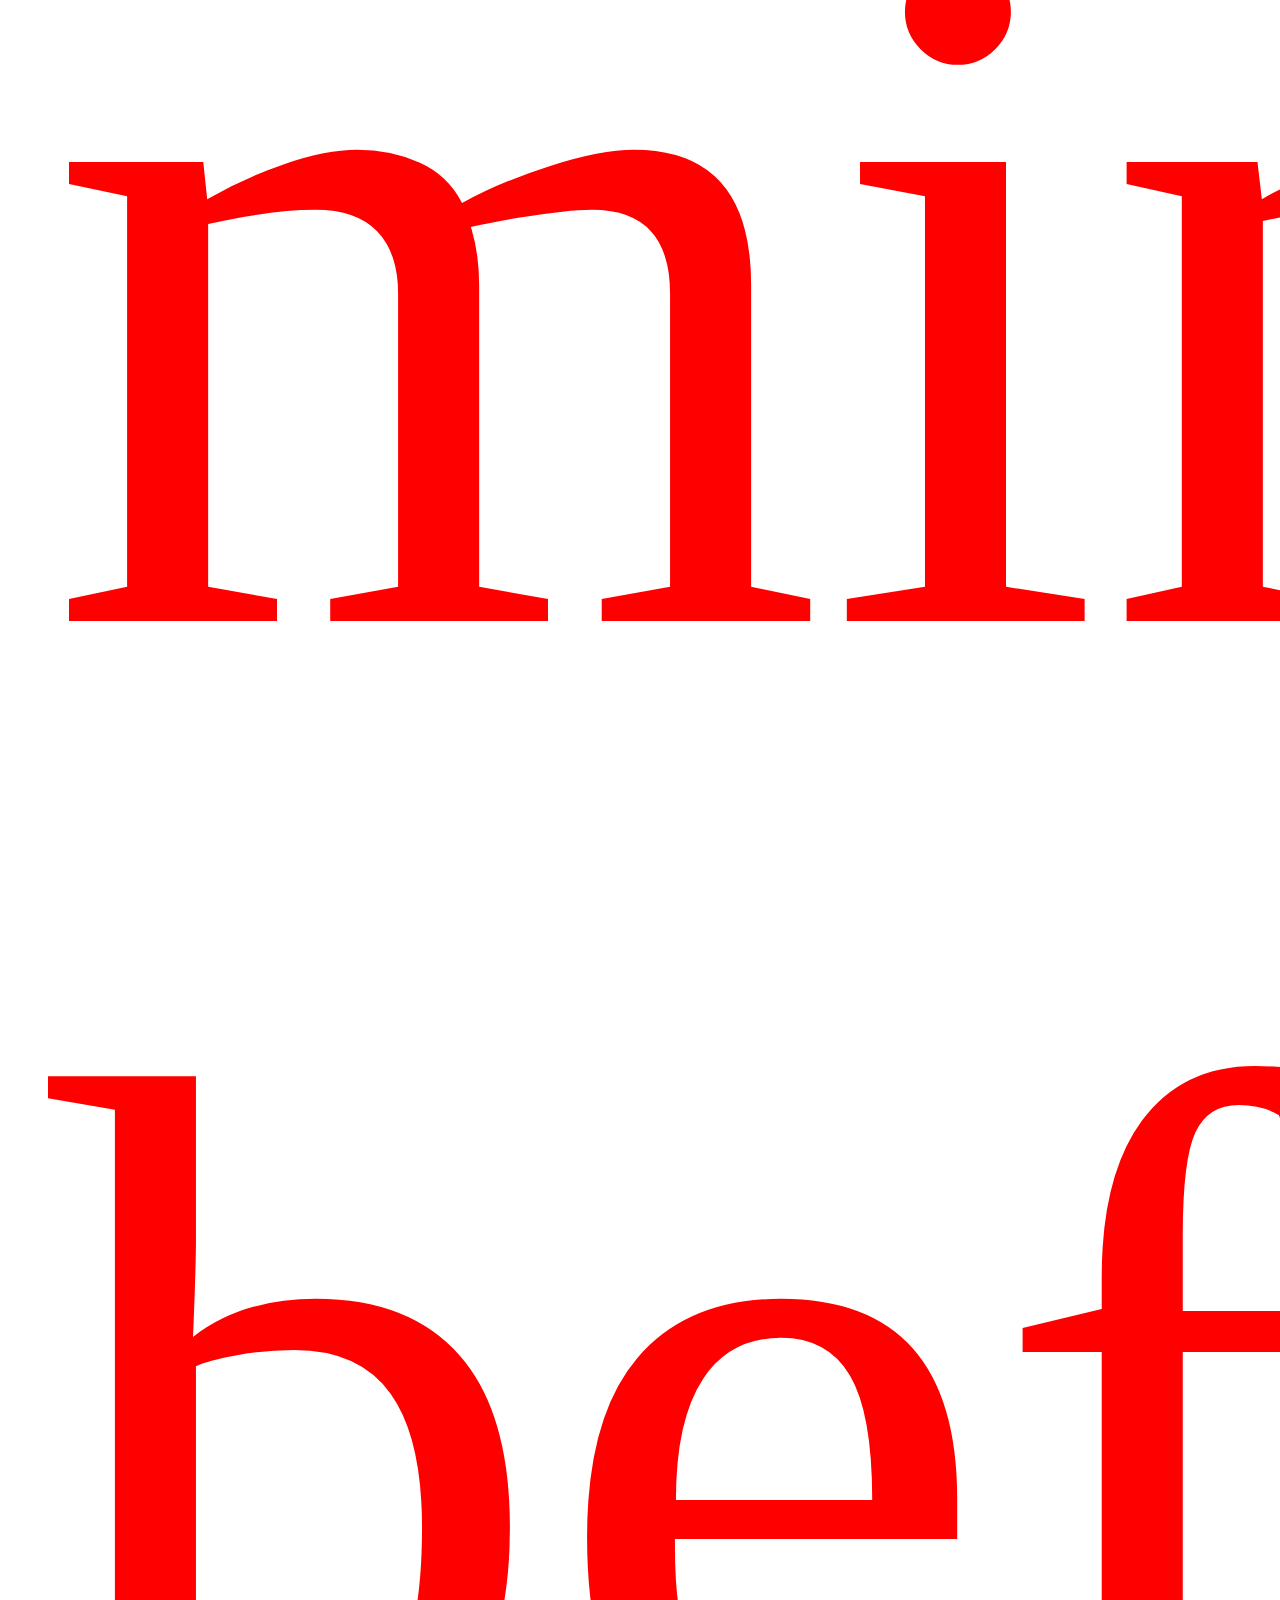
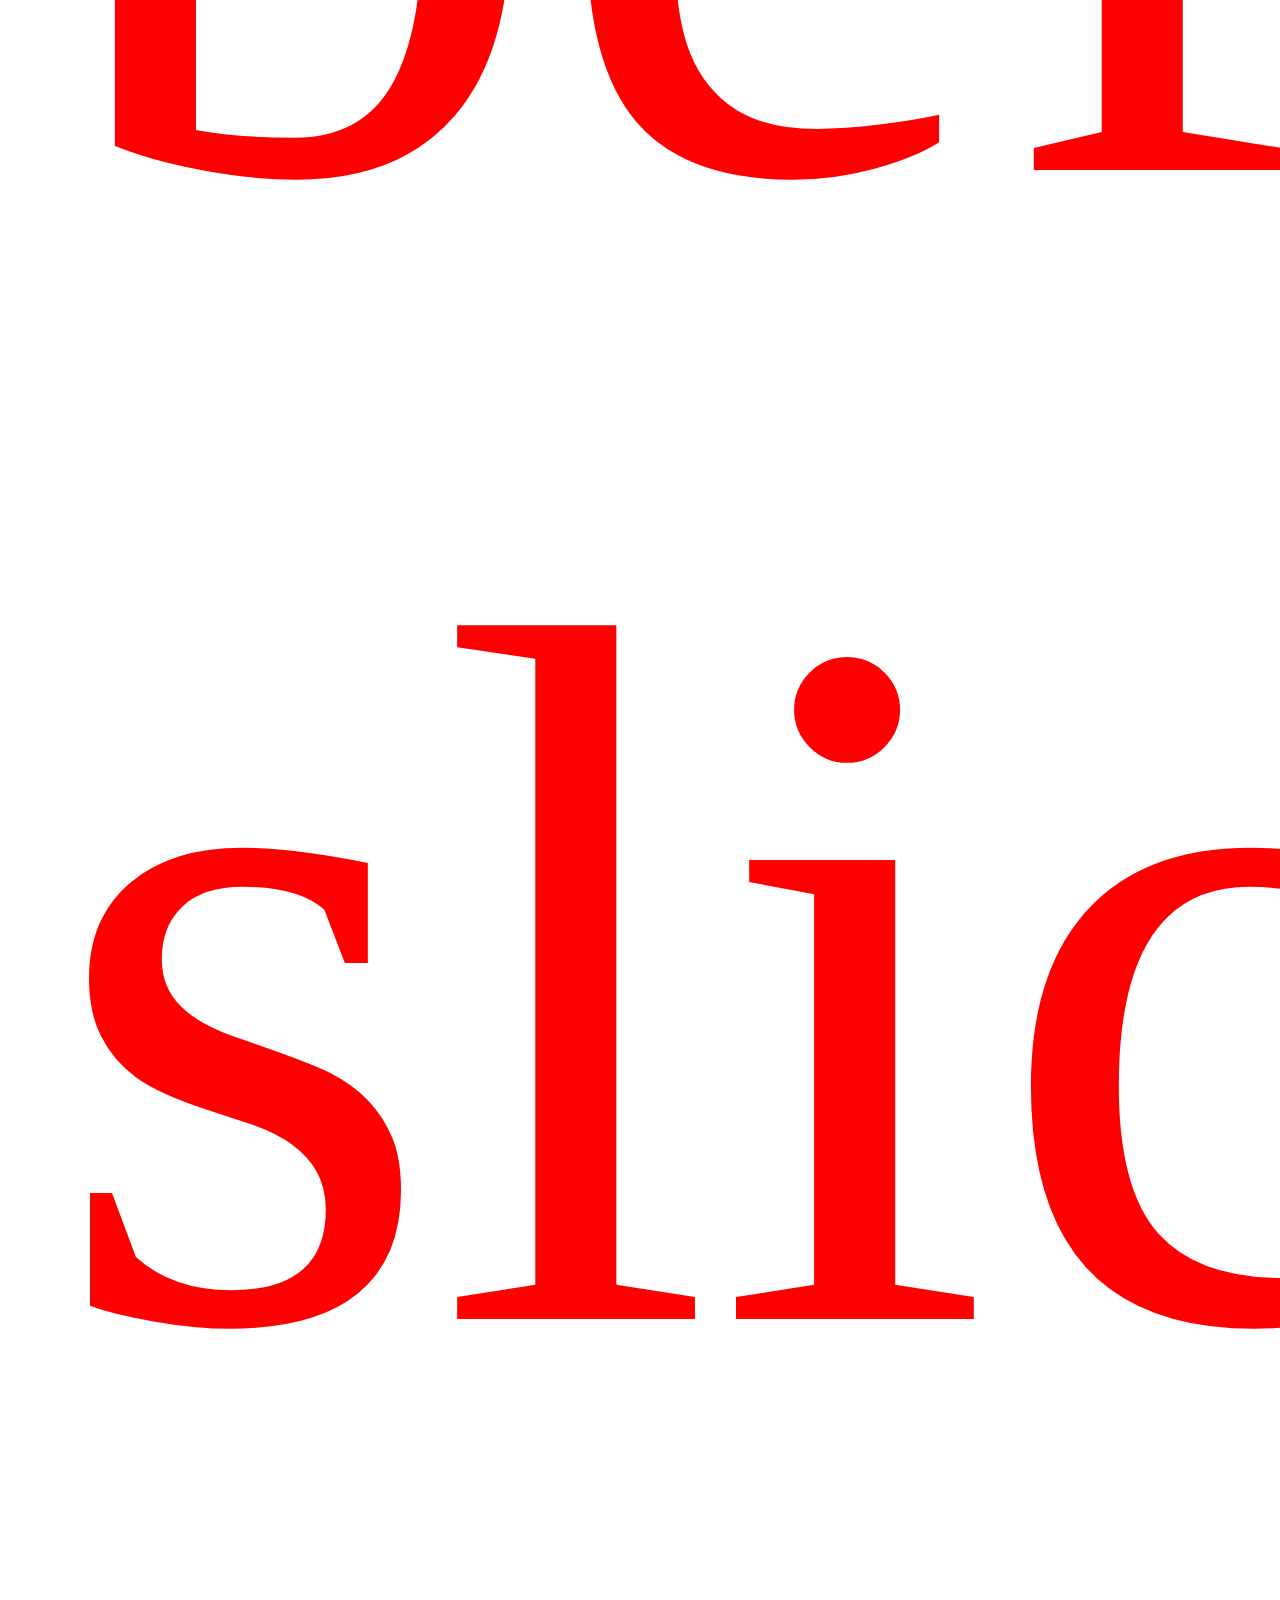
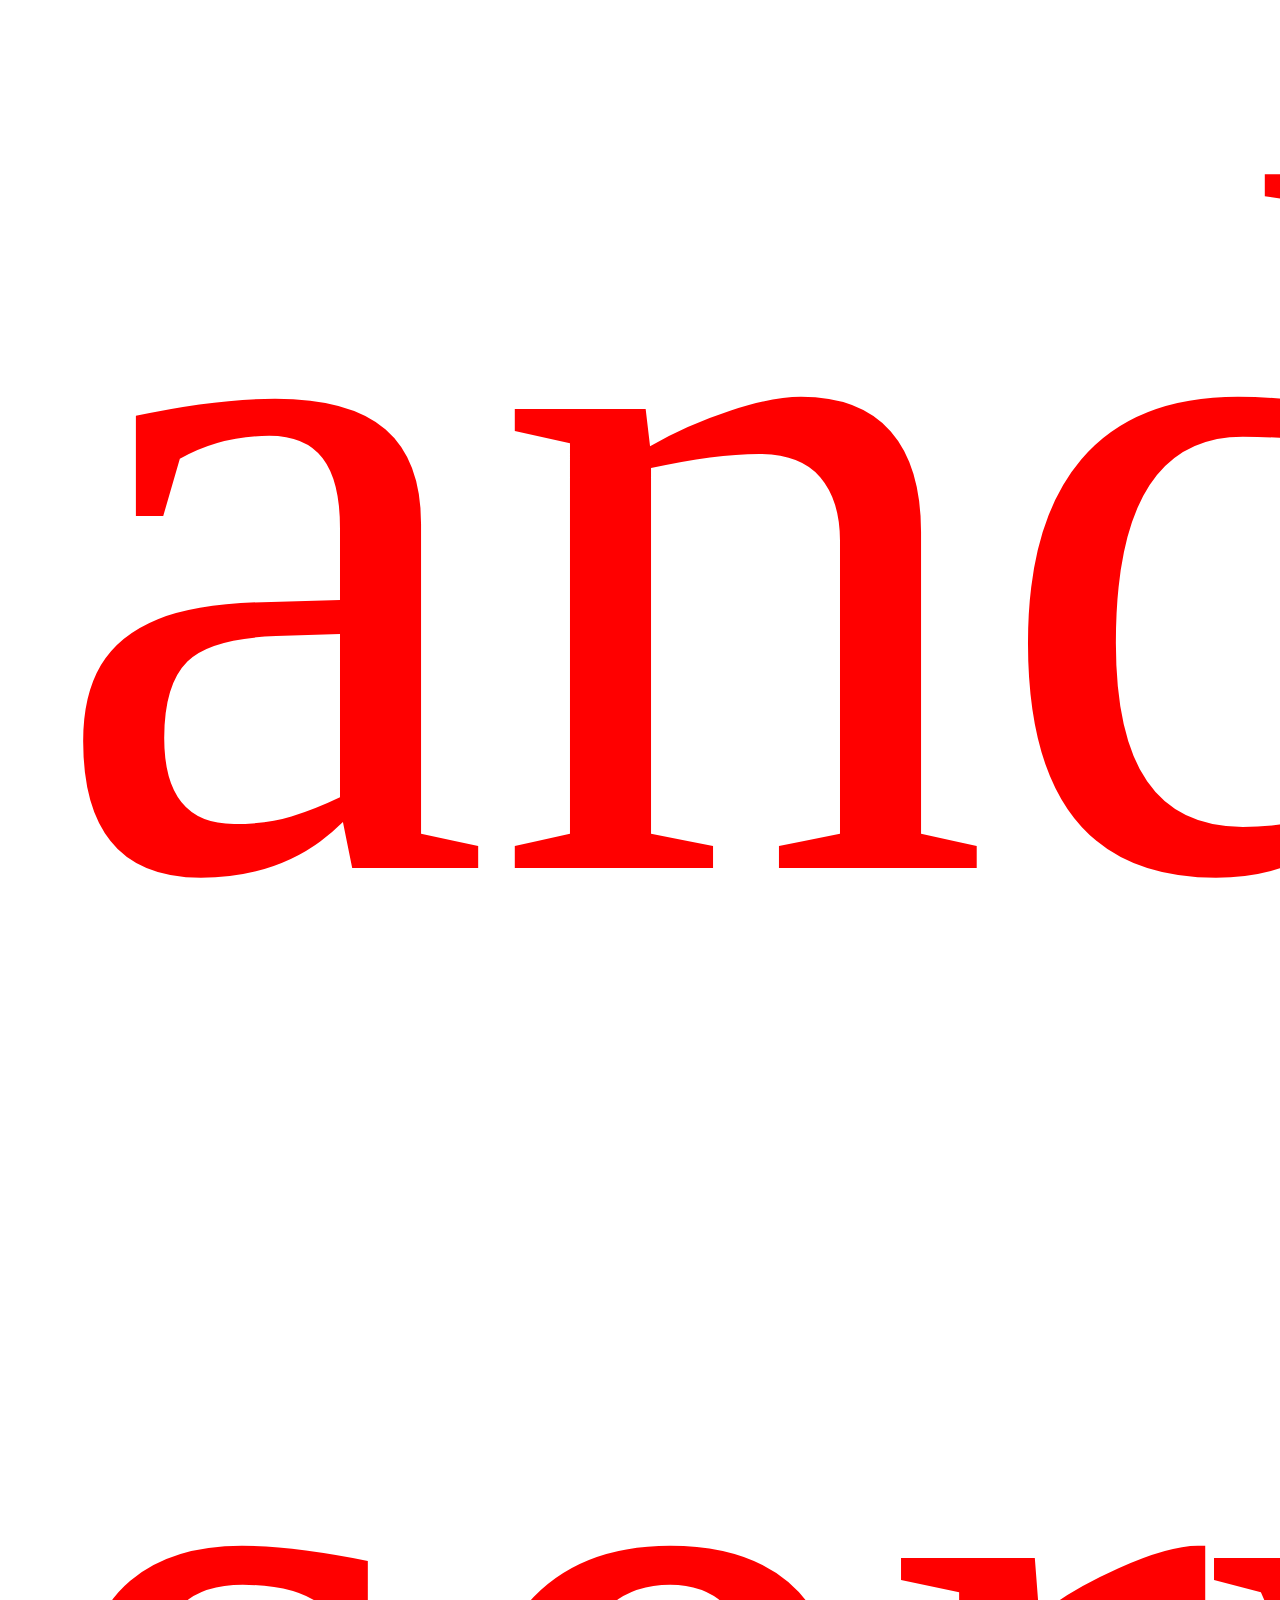
<file: recipes/steak.html>
<!DOCTYPE html>

<html lang="de">
    <head>
        <meta charset="utf-8">
        <title>Steak</title>
        <link rel="stylesheet" href="./steak.css">
    </head>

    <body>
        <h1>Steak</h1>
        <img src ="./marinated-flank-steak-mfs-beauty-1-1x1-1-7c321ab988fa4855bce318c8fa8b34d9.webp" alt="Juicy marinated flank steak">
        <h2>Description</h2>
        <p>Here you will learn the secret for making a marinated flank steak.</p>

        <h2>Ingredients</h2>
        <ul>
            <li class="one">1 (1 1/2-pound) flank steak</li>
            <li >½ cup vegetable oil</li>
            <li class="one">⅓ cup low-sodium soy sauce</li>
            <li>¼ cup red wine vinegar</li>
            <li>2 tablespoons fresh lemon juice</li>
            <li>1 ½ tablespoons Worcestershire sauce</li>
            <li class="one">1 tablespoon Dijon mustard</li>
            <li>2 cloves garlic, minced</li>
            <li>½ teaspoon ground black pepper</li>
        </ul>

        <h2>Step by Step Guide</h2>
        <ol>
            <li class="one">Whisk together oil, soy sauce, vinegar, lemon juice, Worcestershire sauce, Dijon mustard, garlic, and pepper for marinade in a 9x13-inch glass baking dish until thoroughly combined.</li>
            <li>Add flank steak to the baking dish; turn several times to coat thoroughly with marinade. Cover, and refrigerate for 2 to 6 hours, or up to 12 hours if you have time.</li>
            <li>When ready to cook, preheat an outdoor grill for medium-high heat and lightly oil the grate</li>
            <li class="one">Remove steak from the marinade and shake off excess. Discard the remaining marinade.</li>
            <li>Cook steak on the preheated grill for about 5 minutes per side, or to desired doneness.</li>
            <li id="ex">Remove from the grill and let rest for 5 minutes before slicing and serving.</li>
        </ol>



        <a href="../index.html">Return to Mainpage</a>
    </body>


</html>
</file>
<file: styles.css>
body {
    background-color:aquamarine 
}

h1 {
    color: brown;
}
</file>
<file: recipes/bread.css>
h1, h2 {
    color: blue;
}

body {
    background-color: red;
}

img {
    width: 200px;
    height: 10000px;
}
</file>
<file: recipes/lasagna.css>
body {
    background-color: aquamarine;
}

h1 {
    color: brown;
}

h2 {
    color: pink;
}

.intro {
    color: red;
    font-family: Arial;
}

li {
    color: white;
    font-family: "Franklin Gothic Medium";
}

#Steps {
    color: black;
}
</file>
<file: recipes/steak.css>
body {
    color: white;
}

li {
    color: red;

}

.one {
    color: aqua;
}

#ex {
    text-align: right;
    font-size: 1000px;

}

img {
    height:10px;
    width: auto;
}
</file>
